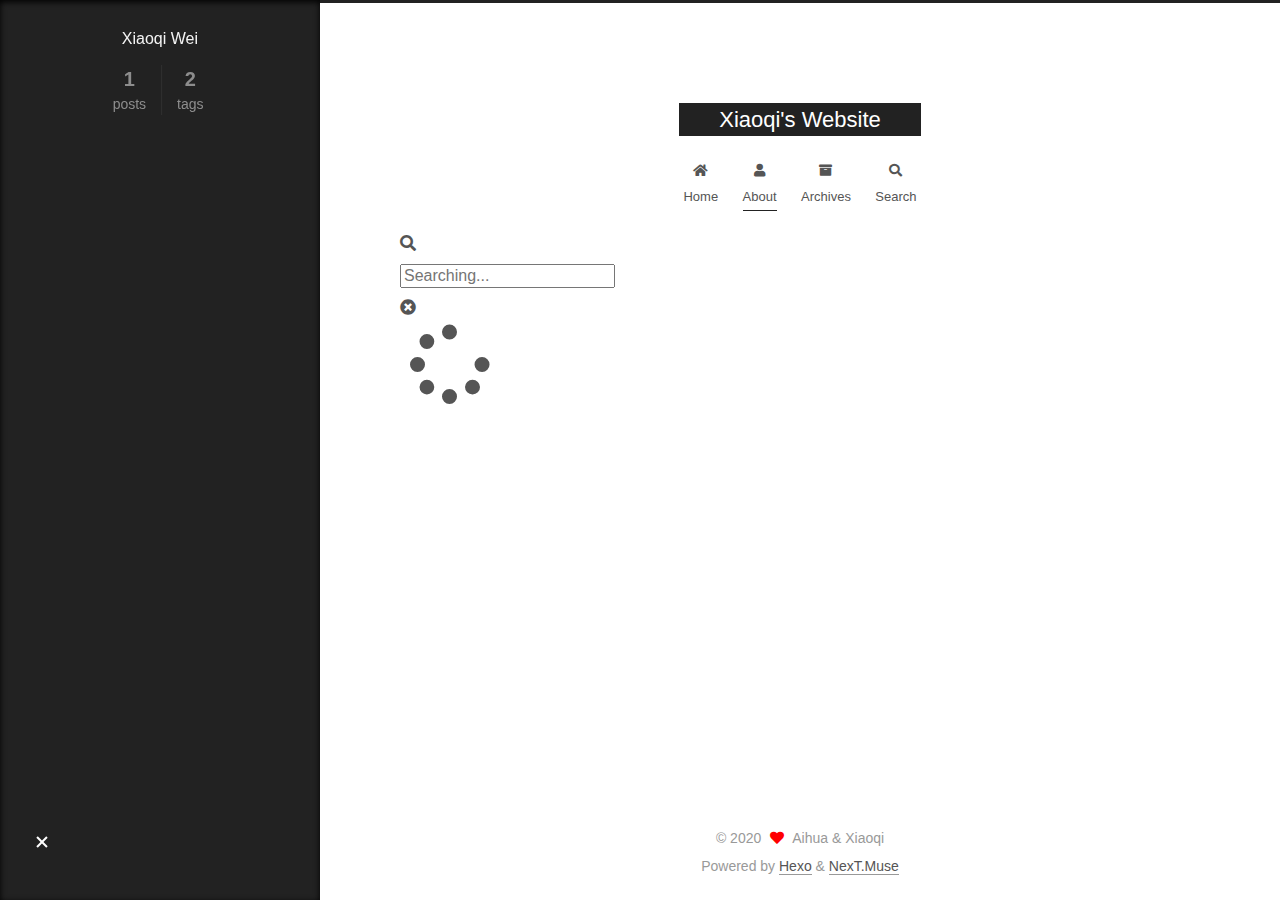
<file: about/index.html>
<!DOCTYPE html>
<html lang="en">
<head>
  <meta charset="UTF-8">
<meta name="viewport" content="width=device-width, initial-scale=1, maximum-scale=2">
<meta name="theme-color" content="#222">
<meta name="generator" content="Hexo 4.2.1">
  <link rel="apple-touch-icon" sizes="180x180" href="/images/apple-touch-icon-next.png">
  <link rel="icon" type="image/png" sizes="32x32" href="/images/favicon-32x32-next.png">
  <link rel="icon" type="image/png" sizes="16x16" href="/images/favicon-16x16-next.png">
  <link rel="mask-icon" href="/images/logo.svg" color="#222">

<link rel="stylesheet" href="/css/main.css">


<link rel="stylesheet" href="/lib/font-awesome/css/all.min.css">

<script id="hexo-configurations">
    var NexT = window.NexT || {};
    var CONFIG = {"hostname":"yoursite.com","root":"/","scheme":"Muse","version":"7.8.0","exturl":false,"sidebar":{"position":"left","display":"always","padding":18,"offset":12,"onmobile":false},"copycode":{"enable":false,"show_result":false,"style":null},"back2top":{"enable":true,"sidebar":false,"scrollpercent":false},"bookmark":{"enable":false,"color":"#222","save":"auto"},"fancybox":false,"mediumzoom":false,"lazyload":false,"pangu":false,"comments":{"style":"tabs","active":null,"storage":true,"lazyload":false,"nav":null},"algolia":{"hits":{"per_page":10},"labels":{"input_placeholder":"Search for Posts","hits_empty":"We didn't find any results for the search: ${query}","hits_stats":"${hits} results found in ${time} ms"}},"localsearch":{"enable":true,"trigger":"auto","top_n_per_article":1,"unescape":false,"preload":false},"motion":{"enable":true,"async":false,"transition":{"post_block":"fadeIn","post_header":"slideDownIn","post_body":"slideDownIn","coll_header":"slideLeftIn","sidebar":"slideUpIn"}},"path":"search.xml"};
  </script>

  <meta name="description" content="Welcome to my blog! I am currently a PhD student in Michigan State University. I got my bachelor&#39;s degree at Jilin University and master&#39;s degree at ETH Zurich.">
<meta property="og:type" content="website">
<meta property="og:title" content="Xiaoqi&#39;s Website">
<meta property="og:url" content="http://yoursite.com/about/index.html">
<meta property="og:site_name" content="Xiaoqi&#39;s Website">
<meta property="og:description" content="Welcome to my blog! I am currently a PhD student in Michigan State University. I got my bachelor&#39;s degree at Jilin University and master&#39;s degree at ETH Zurich.">
<meta property="og:locale" content="en_US">
<meta property="article:published_time" content="2020-06-11T01:16:20.000Z">
<meta property="article:modified_time" content="2020-06-12T13:35:09.973Z">
<meta property="article:author" content="Xiaoqi Wei">
<meta name="twitter:card" content="summary">

<link rel="canonical" href="http://yoursite.com/about/">


<script id="page-configurations">
  // https://hexo.io/docs/variables.html
  CONFIG.page = {
    sidebar: "",
    isHome : false,
    isPost : false,
    lang   : 'en'
  };
</script>

  <title> | Xiaoqi's Website
</title>
  






  <noscript>
  <style>
  .use-motion .brand,
  .use-motion .menu-item,
  .sidebar-inner,
  .use-motion .post-block,
  .use-motion .pagination,
  .use-motion .comments,
  .use-motion .post-header,
  .use-motion .post-body,
  .use-motion .collection-header { opacity: initial; }

  .use-motion .site-title,
  .use-motion .site-subtitle {
    opacity: initial;
    top: initial;
  }

  .use-motion .logo-line-before i { left: initial; }
  .use-motion .logo-line-after i { right: initial; }
  </style>
</noscript>

</head>

<body itemscope itemtype="http://schema.org/WebPage">
  <div class="container use-motion">
    <div class="headband"></div>

    <header class="header" itemscope itemtype="http://schema.org/WPHeader">
      <div class="header-inner"><div class="site-brand-container">
  <div class="site-nav-toggle">
    <div class="toggle" aria-label="Toggle navigation bar">
      <span class="toggle-line toggle-line-first"></span>
      <span class="toggle-line toggle-line-middle"></span>
      <span class="toggle-line toggle-line-last"></span>
    </div>
  </div>

  <div class="site-meta">

    <a href="/" class="brand" rel="start">
      <span class="logo-line-before"><i></i></span>
      <h1 class="site-title">Xiaoqi's Website</h1>
      <span class="logo-line-after"><i></i></span>
    </a>
  </div>

  <div class="site-nav-right">
    <div class="toggle popup-trigger">
        <i class="fa fa-search fa-fw fa-lg"></i>
    </div>
  </div>
</div>




<nav class="site-nav">
  <ul id="menu" class="main-menu menu">
        <li class="menu-item menu-item-home">

    <a href="/" rel="section"><i class="fa fa-home fa-fw"></i>Home</a>

  </li>
        <li class="menu-item menu-item-about">

    <a href="/about/" rel="section"><i class="fa fa-user fa-fw"></i>About</a>

  </li>
        <li class="menu-item menu-item-archives">

    <a href="/archives/" rel="section"><i class="fa fa-archive fa-fw"></i>Archives</a>

  </li>
      <li class="menu-item menu-item-search">
        <a role="button" class="popup-trigger"><i class="fa fa-search fa-fw"></i>Search
        </a>
      </li>
  </ul>
</nav>



  <div class="search-pop-overlay">
    <div class="popup search-popup">
        <div class="search-header">
  <span class="search-icon">
    <i class="fa fa-search"></i>
  </span>
  <div class="search-input-container">
    <input autocomplete="off" autocapitalize="off"
           placeholder="Searching..." spellcheck="false"
           type="search" class="search-input">
  </div>
  <span class="popup-btn-close">
    <i class="fa fa-times-circle"></i>
  </span>
</div>
<div id="search-result">
  <div id="no-result">
    <i class="fa fa-spinner fa-pulse fa-5x fa-fw"></i>
  </div>
</div>

    </div>
  </div>

</div>
    </header>

    
  <div class="back-to-top">
    <i class="fa fa-arrow-up"></i>
    <span>0%</span>
  </div>
  <div class="reading-progress-bar"></div>


    <main class="main">
      <div class="main-inner">
        <div class="content-wrap">
          
  
  

          <div class="content page posts-expand">
            

    
    
    
    <div class="post-block" lang="en">
      <header class="post-header">

<h1 class="post-title" itemprop="name headline">
</h1>

<div class="post-meta">
  

</div>

</header>

      
      
      
      <div class="post-body">
          <p>Welcome to my blog! I am currently a PhD student in Michigan State University. I got my bachelor's degree at Jilin University and master's degree at ETH Zurich.</p>

      </div>
      
      
      
    </div>
    

    
    
    


          </div>
          

<script>
  window.addEventListener('tabs:register', () => {
    let { activeClass } = CONFIG.comments;
    if (CONFIG.comments.storage) {
      activeClass = localStorage.getItem('comments_active') || activeClass;
    }
    if (activeClass) {
      let activeTab = document.querySelector(`a[href="#comment-${activeClass}"]`);
      if (activeTab) {
        activeTab.click();
      }
    }
  });
  if (CONFIG.comments.storage) {
    window.addEventListener('tabs:click', event => {
      if (!event.target.matches('.tabs-comment .tab-content .tab-pane')) return;
      let commentClass = event.target.classList[1];
      localStorage.setItem('comments_active', commentClass);
    });
  }
</script>

        </div>
          
  
  <div class="toggle sidebar-toggle">
    <span class="toggle-line toggle-line-first"></span>
    <span class="toggle-line toggle-line-middle"></span>
    <span class="toggle-line toggle-line-last"></span>
  </div>

  <aside class="sidebar">
    <div class="sidebar-inner">

      <ul class="sidebar-nav motion-element">
        <li class="sidebar-nav-toc">
          Table of Contents
        </li>
        <li class="sidebar-nav-overview">
          Overview
        </li>
      </ul>

      <!--noindex-->
      <div class="post-toc-wrap sidebar-panel">
      </div>
      <!--/noindex-->

      <div class="site-overview-wrap sidebar-panel">
        <div class="site-author motion-element" itemprop="author" itemscope itemtype="http://schema.org/Person">
  <p class="site-author-name" itemprop="name">Xiaoqi Wei</p>
  <div class="site-description" itemprop="description"></div>
</div>
<div class="site-state-wrap motion-element">
  <nav class="site-state">
      <div class="site-state-item site-state-posts">
          <a href="/archives/">
        
          <span class="site-state-item-count">1</span>
          <span class="site-state-item-name">posts</span>
        </a>
      </div>
      <div class="site-state-item site-state-tags">
        <span class="site-state-item-count">2</span>
        <span class="site-state-item-name">tags</span>
      </div>
  </nav>
</div>



      </div>

    </div>
  </aside>
  <div id="sidebar-dimmer"></div>


      </div>
    </main>

    <footer class="footer">
      <div class="footer-inner">
        

        

<div class="copyright">
  
  &copy; 
  <span itemprop="copyrightYear">2020</span>
  <span class="with-love">
    <i class="fa fa-heart"></i>
  </span>
  <span class="author" itemprop="copyrightHolder">Aihua & Xiaoqi</span>
</div>
  <div class="powered-by">Powered by <a href="https://hexo.io/" class="theme-link" rel="noopener" target="_blank">Hexo</a> & <a href="https://muse.theme-next.org/" class="theme-link" rel="noopener" target="_blank">NexT.Muse</a>
  </div>

        








      </div>
    </footer>
  </div>

  
  <script src="/lib/anime.min.js"></script>
  <script src="/lib/velocity/velocity.min.js"></script>
  <script src="/lib/velocity/velocity.ui.min.js"></script>

<script src="/js/utils.js"></script>

<script src="/js/motion.js"></script>


<script src="/js/schemes/muse.js"></script>


<script src="/js/next-boot.js"></script>




  




  
<script src="/js/local-search.js"></script>













  

  

  

</body>
</html>
</file>
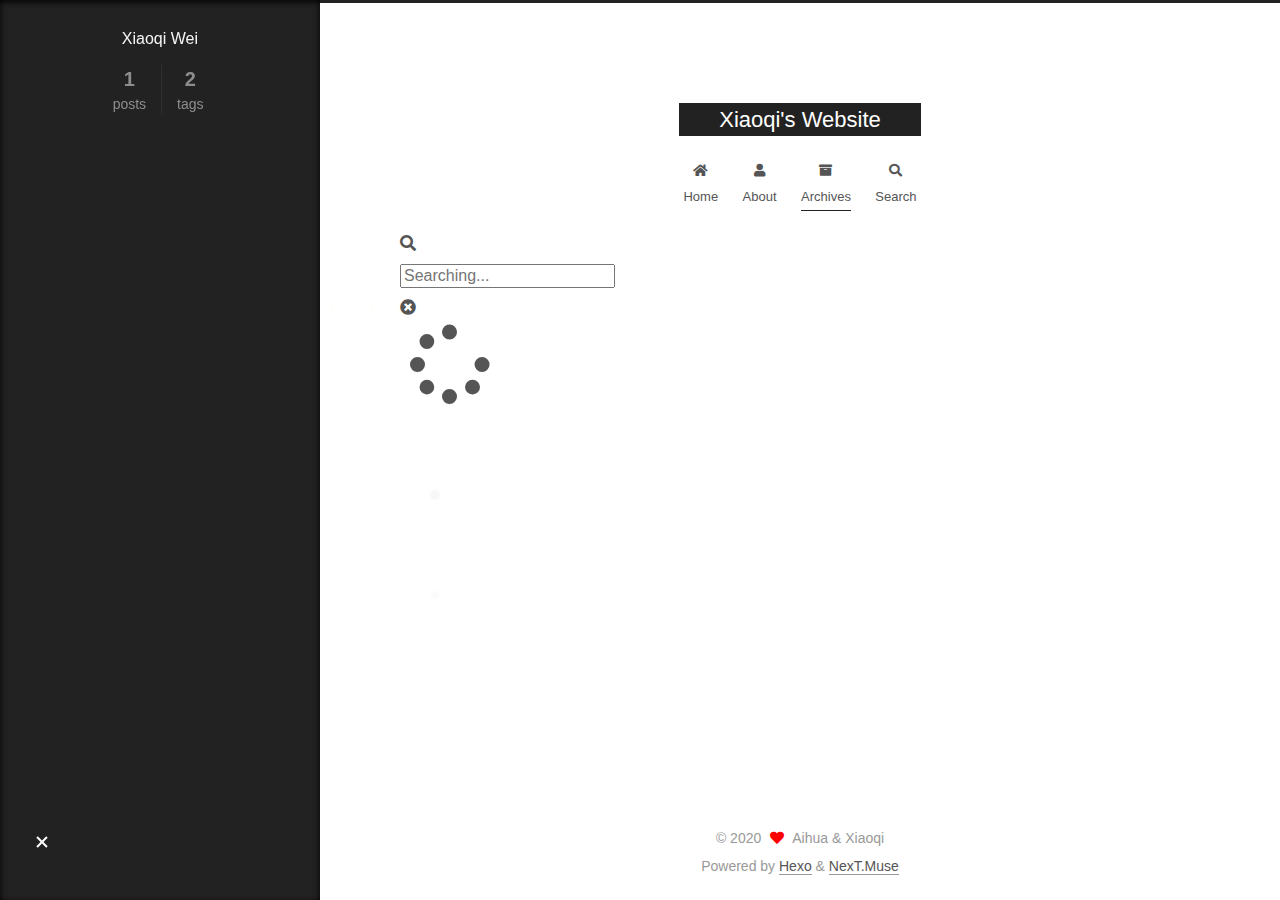
<file: archives/index.html>
<!DOCTYPE html>
<html lang="en">
<head>
  <meta charset="UTF-8">
<meta name="viewport" content="width=device-width, initial-scale=1, maximum-scale=2">
<meta name="theme-color" content="#222">
<meta name="generator" content="Hexo 4.2.1">
  <link rel="apple-touch-icon" sizes="180x180" href="/images/apple-touch-icon-next.png">
  <link rel="icon" type="image/png" sizes="32x32" href="/images/favicon-32x32-next.png">
  <link rel="icon" type="image/png" sizes="16x16" href="/images/favicon-16x16-next.png">
  <link rel="mask-icon" href="/images/logo.svg" color="#222">

<link rel="stylesheet" href="/css/main.css">


<link rel="stylesheet" href="/lib/font-awesome/css/all.min.css">

<script id="hexo-configurations">
    var NexT = window.NexT || {};
    var CONFIG = {"hostname":"yoursite.com","root":"/","scheme":"Muse","version":"7.8.0","exturl":false,"sidebar":{"position":"left","display":"always","padding":18,"offset":12,"onmobile":false},"copycode":{"enable":false,"show_result":false,"style":null},"back2top":{"enable":true,"sidebar":false,"scrollpercent":false},"bookmark":{"enable":false,"color":"#222","save":"auto"},"fancybox":false,"mediumzoom":false,"lazyload":false,"pangu":false,"comments":{"style":"tabs","active":null,"storage":true,"lazyload":false,"nav":null},"algolia":{"hits":{"per_page":10},"labels":{"input_placeholder":"Search for Posts","hits_empty":"We didn't find any results for the search: ${query}","hits_stats":"${hits} results found in ${time} ms"}},"localsearch":{"enable":true,"trigger":"auto","top_n_per_article":1,"unescape":false,"preload":false},"motion":{"enable":true,"async":false,"transition":{"post_block":"fadeIn","post_header":"slideDownIn","post_body":"slideDownIn","coll_header":"slideLeftIn","sidebar":"slideUpIn"}},"path":"search.xml"};
  </script>

  <meta property="og:type" content="website">
<meta property="og:title" content="Xiaoqi&#39;s Website">
<meta property="og:url" content="http://yoursite.com/archives/index.html">
<meta property="og:site_name" content="Xiaoqi&#39;s Website">
<meta property="og:locale" content="en_US">
<meta property="article:author" content="Xiaoqi Wei">
<meta name="twitter:card" content="summary">

<link rel="canonical" href="http://yoursite.com/archives/">


<script id="page-configurations">
  // https://hexo.io/docs/variables.html
  CONFIG.page = {
    sidebar: "",
    isHome : false,
    isPost : false,
    lang   : 'en'
  };
</script>

  <title>Archive | Xiaoqi's Website</title>
  






  <noscript>
  <style>
  .use-motion .brand,
  .use-motion .menu-item,
  .sidebar-inner,
  .use-motion .post-block,
  .use-motion .pagination,
  .use-motion .comments,
  .use-motion .post-header,
  .use-motion .post-body,
  .use-motion .collection-header { opacity: initial; }

  .use-motion .site-title,
  .use-motion .site-subtitle {
    opacity: initial;
    top: initial;
  }

  .use-motion .logo-line-before i { left: initial; }
  .use-motion .logo-line-after i { right: initial; }
  </style>
</noscript>

</head>

<body itemscope itemtype="http://schema.org/WebPage">
  <div class="container use-motion">
    <div class="headband"></div>

    <header class="header" itemscope itemtype="http://schema.org/WPHeader">
      <div class="header-inner"><div class="site-brand-container">
  <div class="site-nav-toggle">
    <div class="toggle" aria-label="Toggle navigation bar">
      <span class="toggle-line toggle-line-first"></span>
      <span class="toggle-line toggle-line-middle"></span>
      <span class="toggle-line toggle-line-last"></span>
    </div>
  </div>

  <div class="site-meta">

    <a href="/" class="brand" rel="start">
      <span class="logo-line-before"><i></i></span>
      <h1 class="site-title">Xiaoqi's Website</h1>
      <span class="logo-line-after"><i></i></span>
    </a>
  </div>

  <div class="site-nav-right">
    <div class="toggle popup-trigger">
        <i class="fa fa-search fa-fw fa-lg"></i>
    </div>
  </div>
</div>




<nav class="site-nav">
  <ul id="menu" class="main-menu menu">
        <li class="menu-item menu-item-home">

    <a href="/" rel="section"><i class="fa fa-home fa-fw"></i>Home</a>

  </li>
        <li class="menu-item menu-item-about">

    <a href="/about/" rel="section"><i class="fa fa-user fa-fw"></i>About</a>

  </li>
        <li class="menu-item menu-item-archives">

    <a href="/archives/" rel="section"><i class="fa fa-archive fa-fw"></i>Archives</a>

  </li>
      <li class="menu-item menu-item-search">
        <a role="button" class="popup-trigger"><i class="fa fa-search fa-fw"></i>Search
        </a>
      </li>
  </ul>
</nav>



  <div class="search-pop-overlay">
    <div class="popup search-popup">
        <div class="search-header">
  <span class="search-icon">
    <i class="fa fa-search"></i>
  </span>
  <div class="search-input-container">
    <input autocomplete="off" autocapitalize="off"
           placeholder="Searching..." spellcheck="false"
           type="search" class="search-input">
  </div>
  <span class="popup-btn-close">
    <i class="fa fa-times-circle"></i>
  </span>
</div>
<div id="search-result">
  <div id="no-result">
    <i class="fa fa-spinner fa-pulse fa-5x fa-fw"></i>
  </div>
</div>

    </div>
  </div>

</div>
    </header>

    
  <div class="back-to-top">
    <i class="fa fa-arrow-up"></i>
    <span>0%</span>
  </div>
  <div class="reading-progress-bar"></div>


    <main class="main">
      <div class="main-inner">
        <div class="content-wrap">
          

          <div class="content archive">
            

  
  
  
  <div class="post-block">
    <div class="posts-collapse">
      <div class="collection-title">
        <span class="collection-header">Um..! 1 post. Keep on posting.</span>
      </div>

      
    <div class="collection-year">
      <span class="collection-header">2020</span>
    </div>

  <article itemscope itemtype="http://schema.org/Article">
    <header class="post-header">

      <div class="post-meta">
        <time itemprop="dateCreated"
              datetime="2020-06-10T09:47:54-04:00"
              content="2020-06-10">
          06-10
        </time>
      </div>

      <div class="post-title">
          <a class="post-title-link" href="/2020/06/10/persistent_homology/" itemprop="url">
            <span itemprop="name">A Very Short Note on Persistent Homology</span>
          </a>
      </div>

    </header>
  </article>


    </div>
  </div>
  
  
  

  



          </div>
          

<script>
  window.addEventListener('tabs:register', () => {
    let { activeClass } = CONFIG.comments;
    if (CONFIG.comments.storage) {
      activeClass = localStorage.getItem('comments_active') || activeClass;
    }
    if (activeClass) {
      let activeTab = document.querySelector(`a[href="#comment-${activeClass}"]`);
      if (activeTab) {
        activeTab.click();
      }
    }
  });
  if (CONFIG.comments.storage) {
    window.addEventListener('tabs:click', event => {
      if (!event.target.matches('.tabs-comment .tab-content .tab-pane')) return;
      let commentClass = event.target.classList[1];
      localStorage.setItem('comments_active', commentClass);
    });
  }
</script>

        </div>
          
  
  <div class="toggle sidebar-toggle">
    <span class="toggle-line toggle-line-first"></span>
    <span class="toggle-line toggle-line-middle"></span>
    <span class="toggle-line toggle-line-last"></span>
  </div>

  <aside class="sidebar">
    <div class="sidebar-inner">

      <ul class="sidebar-nav motion-element">
        <li class="sidebar-nav-toc">
          Table of Contents
        </li>
        <li class="sidebar-nav-overview">
          Overview
        </li>
      </ul>

      <!--noindex-->
      <div class="post-toc-wrap sidebar-panel">
      </div>
      <!--/noindex-->

      <div class="site-overview-wrap sidebar-panel">
        <div class="site-author motion-element" itemprop="author" itemscope itemtype="http://schema.org/Person">
  <p class="site-author-name" itemprop="name">Xiaoqi Wei</p>
  <div class="site-description" itemprop="description"></div>
</div>
<div class="site-state-wrap motion-element">
  <nav class="site-state">
      <div class="site-state-item site-state-posts">
          <a href="/archives/">
        
          <span class="site-state-item-count">1</span>
          <span class="site-state-item-name">posts</span>
        </a>
      </div>
      <div class="site-state-item site-state-tags">
        <span class="site-state-item-count">2</span>
        <span class="site-state-item-name">tags</span>
      </div>
  </nav>
</div>



      </div>

    </div>
  </aside>
  <div id="sidebar-dimmer"></div>


      </div>
    </main>

    <footer class="footer">
      <div class="footer-inner">
        

        

<div class="copyright">
  
  &copy; 
  <span itemprop="copyrightYear">2020</span>
  <span class="with-love">
    <i class="fa fa-heart"></i>
  </span>
  <span class="author" itemprop="copyrightHolder">Aihua & Xiaoqi</span>
</div>
  <div class="powered-by">Powered by <a href="https://hexo.io/" class="theme-link" rel="noopener" target="_blank">Hexo</a> & <a href="https://muse.theme-next.org/" class="theme-link" rel="noopener" target="_blank">NexT.Muse</a>
  </div>

        








      </div>
    </footer>
  </div>

  
  <script src="/lib/anime.min.js"></script>
  <script src="/lib/velocity/velocity.min.js"></script>
  <script src="/lib/velocity/velocity.ui.min.js"></script>

<script src="/js/utils.js"></script>

<script src="/js/motion.js"></script>


<script src="/js/schemes/muse.js"></script>


<script src="/js/next-boot.js"></script>




  




  
<script src="/js/local-search.js"></script>













  

  

  

</body>
</html>
</file>
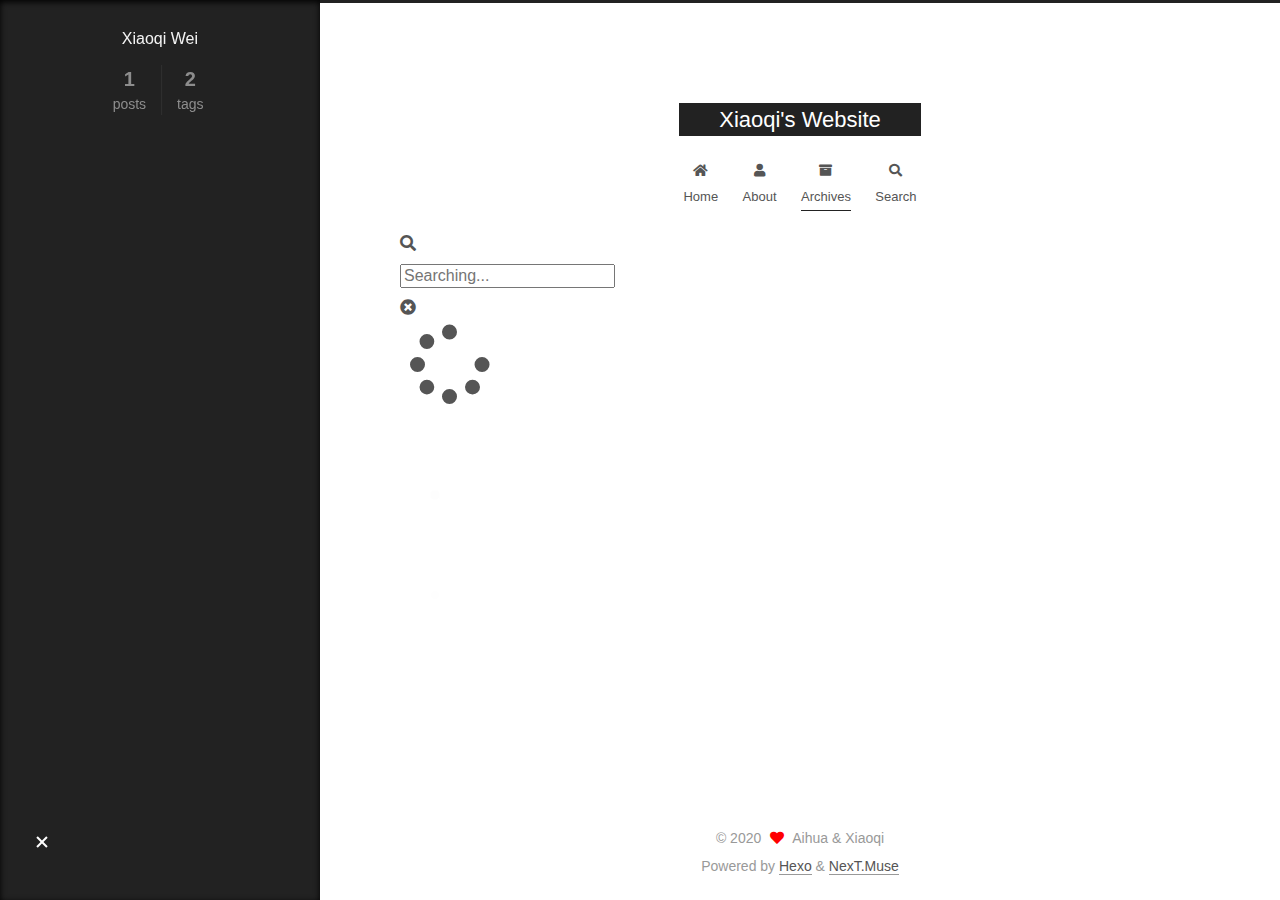
<file: archives/2020/index.html>
<!DOCTYPE html>
<html lang="en">
<head>
  <meta charset="UTF-8">
<meta name="viewport" content="width=device-width, initial-scale=1, maximum-scale=2">
<meta name="theme-color" content="#222">
<meta name="generator" content="Hexo 4.2.1">
  <link rel="apple-touch-icon" sizes="180x180" href="/images/apple-touch-icon-next.png">
  <link rel="icon" type="image/png" sizes="32x32" href="/images/favicon-32x32-next.png">
  <link rel="icon" type="image/png" sizes="16x16" href="/images/favicon-16x16-next.png">
  <link rel="mask-icon" href="/images/logo.svg" color="#222">

<link rel="stylesheet" href="/css/main.css">


<link rel="stylesheet" href="/lib/font-awesome/css/all.min.css">

<script id="hexo-configurations">
    var NexT = window.NexT || {};
    var CONFIG = {"hostname":"yoursite.com","root":"/","scheme":"Muse","version":"7.8.0","exturl":false,"sidebar":{"position":"left","display":"always","padding":18,"offset":12,"onmobile":false},"copycode":{"enable":false,"show_result":false,"style":null},"back2top":{"enable":true,"sidebar":false,"scrollpercent":false},"bookmark":{"enable":false,"color":"#222","save":"auto"},"fancybox":false,"mediumzoom":false,"lazyload":false,"pangu":false,"comments":{"style":"tabs","active":null,"storage":true,"lazyload":false,"nav":null},"algolia":{"hits":{"per_page":10},"labels":{"input_placeholder":"Search for Posts","hits_empty":"We didn't find any results for the search: ${query}","hits_stats":"${hits} results found in ${time} ms"}},"localsearch":{"enable":true,"trigger":"auto","top_n_per_article":1,"unescape":false,"preload":false},"motion":{"enable":true,"async":false,"transition":{"post_block":"fadeIn","post_header":"slideDownIn","post_body":"slideDownIn","coll_header":"slideLeftIn","sidebar":"slideUpIn"}},"path":"search.xml"};
  </script>

  <meta property="og:type" content="website">
<meta property="og:title" content="Xiaoqi&#39;s Website">
<meta property="og:url" content="http://yoursite.com/archives/2020/index.html">
<meta property="og:site_name" content="Xiaoqi&#39;s Website">
<meta property="og:locale" content="en_US">
<meta property="article:author" content="Xiaoqi Wei">
<meta name="twitter:card" content="summary">

<link rel="canonical" href="http://yoursite.com/archives/2020/">


<script id="page-configurations">
  // https://hexo.io/docs/variables.html
  CONFIG.page = {
    sidebar: "",
    isHome : false,
    isPost : false,
    lang   : 'en'
  };
</script>

  <title>Archive | Xiaoqi's Website</title>
  






  <noscript>
  <style>
  .use-motion .brand,
  .use-motion .menu-item,
  .sidebar-inner,
  .use-motion .post-block,
  .use-motion .pagination,
  .use-motion .comments,
  .use-motion .post-header,
  .use-motion .post-body,
  .use-motion .collection-header { opacity: initial; }

  .use-motion .site-title,
  .use-motion .site-subtitle {
    opacity: initial;
    top: initial;
  }

  .use-motion .logo-line-before i { left: initial; }
  .use-motion .logo-line-after i { right: initial; }
  </style>
</noscript>

</head>

<body itemscope itemtype="http://schema.org/WebPage">
  <div class="container use-motion">
    <div class="headband"></div>

    <header class="header" itemscope itemtype="http://schema.org/WPHeader">
      <div class="header-inner"><div class="site-brand-container">
  <div class="site-nav-toggle">
    <div class="toggle" aria-label="Toggle navigation bar">
      <span class="toggle-line toggle-line-first"></span>
      <span class="toggle-line toggle-line-middle"></span>
      <span class="toggle-line toggle-line-last"></span>
    </div>
  </div>

  <div class="site-meta">

    <a href="/" class="brand" rel="start">
      <span class="logo-line-before"><i></i></span>
      <h1 class="site-title">Xiaoqi's Website</h1>
      <span class="logo-line-after"><i></i></span>
    </a>
  </div>

  <div class="site-nav-right">
    <div class="toggle popup-trigger">
        <i class="fa fa-search fa-fw fa-lg"></i>
    </div>
  </div>
</div>




<nav class="site-nav">
  <ul id="menu" class="main-menu menu">
        <li class="menu-item menu-item-home">

    <a href="/" rel="section"><i class="fa fa-home fa-fw"></i>Home</a>

  </li>
        <li class="menu-item menu-item-about">

    <a href="/about/" rel="section"><i class="fa fa-user fa-fw"></i>About</a>

  </li>
        <li class="menu-item menu-item-archives">

    <a href="/archives/" rel="section"><i class="fa fa-archive fa-fw"></i>Archives</a>

  </li>
      <li class="menu-item menu-item-search">
        <a role="button" class="popup-trigger"><i class="fa fa-search fa-fw"></i>Search
        </a>
      </li>
  </ul>
</nav>



  <div class="search-pop-overlay">
    <div class="popup search-popup">
        <div class="search-header">
  <span class="search-icon">
    <i class="fa fa-search"></i>
  </span>
  <div class="search-input-container">
    <input autocomplete="off" autocapitalize="off"
           placeholder="Searching..." spellcheck="false"
           type="search" class="search-input">
  </div>
  <span class="popup-btn-close">
    <i class="fa fa-times-circle"></i>
  </span>
</div>
<div id="search-result">
  <div id="no-result">
    <i class="fa fa-spinner fa-pulse fa-5x fa-fw"></i>
  </div>
</div>

    </div>
  </div>

</div>
    </header>

    
  <div class="back-to-top">
    <i class="fa fa-arrow-up"></i>
    <span>0%</span>
  </div>
  <div class="reading-progress-bar"></div>


    <main class="main">
      <div class="main-inner">
        <div class="content-wrap">
          

          <div class="content archive">
            

  
  
  
  <div class="post-block">
    <div class="posts-collapse">
      <div class="collection-title">
        <span class="collection-header">Um..! 1 post. Keep on posting.</span>
      </div>

      
    <div class="collection-year">
      <span class="collection-header">2020</span>
    </div>

  <article itemscope itemtype="http://schema.org/Article">
    <header class="post-header">

      <div class="post-meta">
        <time itemprop="dateCreated"
              datetime="2020-06-10T09:47:54-04:00"
              content="2020-06-10">
          06-10
        </time>
      </div>

      <div class="post-title">
          <a class="post-title-link" href="/2020/06/10/persistent_homology/" itemprop="url">
            <span itemprop="name">A Very Short Note on Persistent Homology</span>
          </a>
      </div>

    </header>
  </article>


    </div>
  </div>
  
  
  

  



          </div>
          

<script>
  window.addEventListener('tabs:register', () => {
    let { activeClass } = CONFIG.comments;
    if (CONFIG.comments.storage) {
      activeClass = localStorage.getItem('comments_active') || activeClass;
    }
    if (activeClass) {
      let activeTab = document.querySelector(`a[href="#comment-${activeClass}"]`);
      if (activeTab) {
        activeTab.click();
      }
    }
  });
  if (CONFIG.comments.storage) {
    window.addEventListener('tabs:click', event => {
      if (!event.target.matches('.tabs-comment .tab-content .tab-pane')) return;
      let commentClass = event.target.classList[1];
      localStorage.setItem('comments_active', commentClass);
    });
  }
</script>

        </div>
          
  
  <div class="toggle sidebar-toggle">
    <span class="toggle-line toggle-line-first"></span>
    <span class="toggle-line toggle-line-middle"></span>
    <span class="toggle-line toggle-line-last"></span>
  </div>

  <aside class="sidebar">
    <div class="sidebar-inner">

      <ul class="sidebar-nav motion-element">
        <li class="sidebar-nav-toc">
          Table of Contents
        </li>
        <li class="sidebar-nav-overview">
          Overview
        </li>
      </ul>

      <!--noindex-->
      <div class="post-toc-wrap sidebar-panel">
      </div>
      <!--/noindex-->

      <div class="site-overview-wrap sidebar-panel">
        <div class="site-author motion-element" itemprop="author" itemscope itemtype="http://schema.org/Person">
  <p class="site-author-name" itemprop="name">Xiaoqi Wei</p>
  <div class="site-description" itemprop="description"></div>
</div>
<div class="site-state-wrap motion-element">
  <nav class="site-state">
      <div class="site-state-item site-state-posts">
          <a href="/archives/">
        
          <span class="site-state-item-count">1</span>
          <span class="site-state-item-name">posts</span>
        </a>
      </div>
      <div class="site-state-item site-state-tags">
        <span class="site-state-item-count">2</span>
        <span class="site-state-item-name">tags</span>
      </div>
  </nav>
</div>



      </div>

    </div>
  </aside>
  <div id="sidebar-dimmer"></div>


      </div>
    </main>

    <footer class="footer">
      <div class="footer-inner">
        

        

<div class="copyright">
  
  &copy; 
  <span itemprop="copyrightYear">2020</span>
  <span class="with-love">
    <i class="fa fa-heart"></i>
  </span>
  <span class="author" itemprop="copyrightHolder">Aihua & Xiaoqi</span>
</div>
  <div class="powered-by">Powered by <a href="https://hexo.io/" class="theme-link" rel="noopener" target="_blank">Hexo</a> & <a href="https://muse.theme-next.org/" class="theme-link" rel="noopener" target="_blank">NexT.Muse</a>
  </div>

        








      </div>
    </footer>
  </div>

  
  <script src="/lib/anime.min.js"></script>
  <script src="/lib/velocity/velocity.min.js"></script>
  <script src="/lib/velocity/velocity.ui.min.js"></script>

<script src="/js/utils.js"></script>

<script src="/js/motion.js"></script>


<script src="/js/schemes/muse.js"></script>


<script src="/js/next-boot.js"></script>




  




  
<script src="/js/local-search.js"></script>













  

  

  

</body>
</html>
</file>
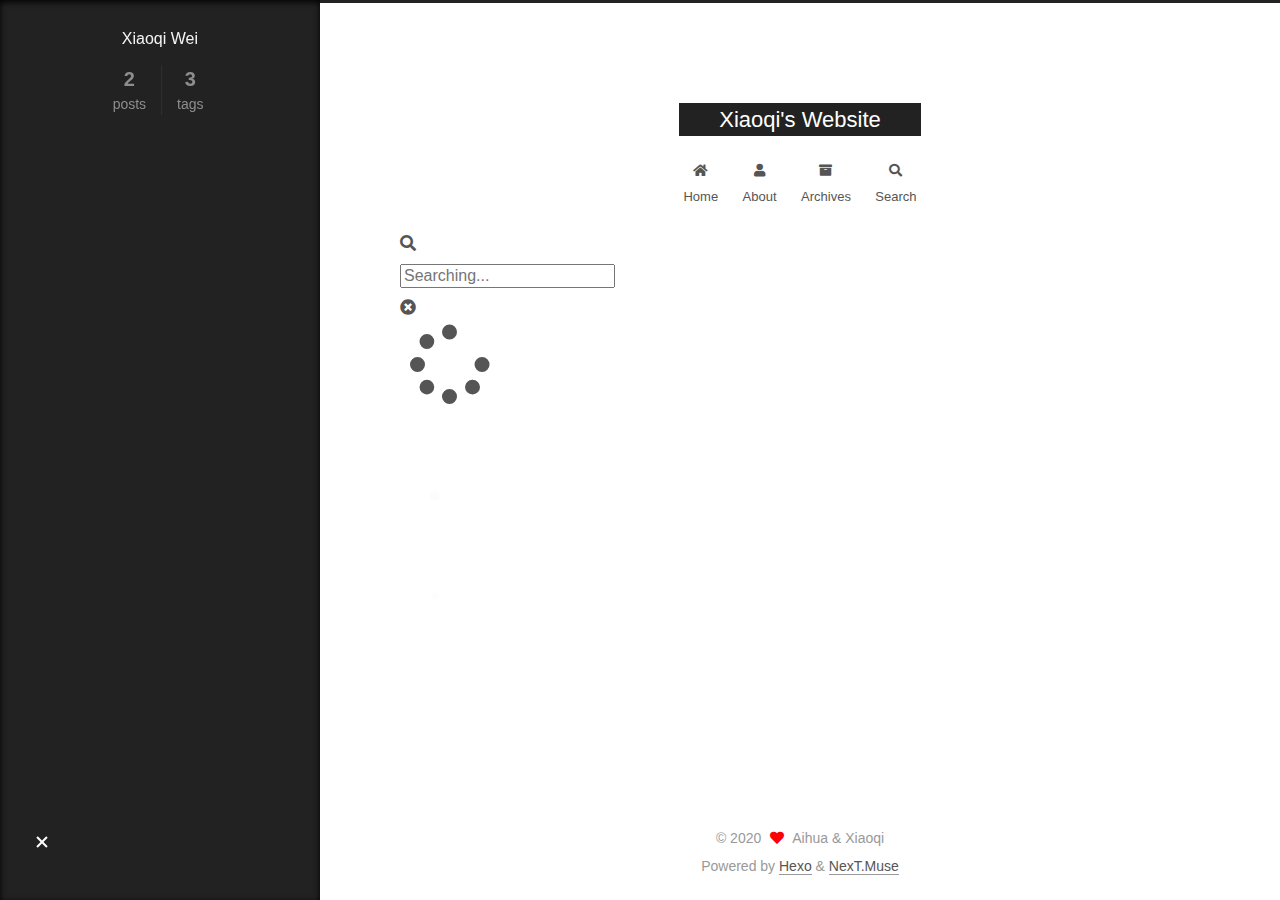
<file: tags/history/index.html>
<!DOCTYPE html>
<html lang="en">
<head>
  <meta charset="UTF-8">
<meta name="viewport" content="width=device-width, initial-scale=1, maximum-scale=2">
<meta name="theme-color" content="#222">
<meta name="generator" content="Hexo 4.2.1">
  <link rel="apple-touch-icon" sizes="180x180" href="/images/apple-touch-icon.png">
  <link rel="icon" type="image/png" sizes="32x32" href="/images/favicon-32x32.png">
  <link rel="icon" type="image/png" sizes="16x16" href="/images/favicon-16x16.png">
  <link rel="mask-icon" href="/images/logo.svg" color="#222">

<link rel="stylesheet" href="/css/main.css">


<link rel="stylesheet" href="/lib/font-awesome/css/all.min.css">

<script id="hexo-configurations">
    var NexT = window.NexT || {};
    var CONFIG = {"hostname":"yoursite.com","root":"/","scheme":"Muse","version":"7.8.0","exturl":false,"sidebar":{"position":"left","display":"always","padding":18,"offset":12,"onmobile":false},"copycode":{"enable":false,"show_result":false,"style":null},"back2top":{"enable":true,"sidebar":false,"scrollpercent":false},"bookmark":{"enable":false,"color":"#222","save":"auto"},"fancybox":false,"mediumzoom":false,"lazyload":false,"pangu":false,"comments":{"style":"tabs","active":null,"storage":true,"lazyload":false,"nav":null},"algolia":{"hits":{"per_page":10},"labels":{"input_placeholder":"Search for Posts","hits_empty":"We didn't find any results for the search: ${query}","hits_stats":"${hits} results found in ${time} ms"}},"localsearch":{"enable":true,"trigger":"auto","top_n_per_article":1,"unescape":false,"preload":false},"motion":{"enable":true,"async":false,"transition":{"post_block":"fadeIn","post_header":"slideDownIn","post_body":"slideDownIn","coll_header":"slideLeftIn","sidebar":"slideUpIn"}},"path":"search.xml"};
  </script>

  <meta property="og:type" content="website">
<meta property="og:title" content="Xiaoqi&#39;s Website">
<meta property="og:url" content="http://yoursite.com/tags/history/index.html">
<meta property="og:site_name" content="Xiaoqi&#39;s Website">
<meta property="og:locale" content="en_US">
<meta property="article:author" content="Xiaoqi Wei">
<meta name="twitter:card" content="summary">

<link rel="canonical" href="http://yoursite.com/tags/history/">


<script id="page-configurations">
  // https://hexo.io/docs/variables.html
  CONFIG.page = {
    sidebar: "",
    isHome : false,
    isPost : false,
    lang   : 'en'
  };
</script>

  <title>Tag: history | Xiaoqi's Website</title>
  






  <noscript>
  <style>
  .use-motion .brand,
  .use-motion .menu-item,
  .sidebar-inner,
  .use-motion .post-block,
  .use-motion .pagination,
  .use-motion .comments,
  .use-motion .post-header,
  .use-motion .post-body,
  .use-motion .collection-header { opacity: initial; }

  .use-motion .site-title,
  .use-motion .site-subtitle {
    opacity: initial;
    top: initial;
  }

  .use-motion .logo-line-before i { left: initial; }
  .use-motion .logo-line-after i { right: initial; }
  </style>
</noscript>

</head>

<body itemscope itemtype="http://schema.org/WebPage">
  <div class="container use-motion">
    <div class="headband"></div>

    <header class="header" itemscope itemtype="http://schema.org/WPHeader">
      <div class="header-inner"><div class="site-brand-container">
  <div class="site-nav-toggle">
    <div class="toggle" aria-label="Toggle navigation bar">
      <span class="toggle-line toggle-line-first"></span>
      <span class="toggle-line toggle-line-middle"></span>
      <span class="toggle-line toggle-line-last"></span>
    </div>
  </div>

  <div class="site-meta">

    <a href="/" class="brand" rel="start">
      <span class="logo-line-before"><i></i></span>
      <h1 class="site-title">Xiaoqi's Website</h1>
      <span class="logo-line-after"><i></i></span>
    </a>
  </div>

  <div class="site-nav-right">
    <div class="toggle popup-trigger">
        <i class="fa fa-search fa-fw fa-lg"></i>
    </div>
  </div>
</div>




<nav class="site-nav">
  <ul id="menu" class="main-menu menu">
        <li class="menu-item menu-item-home">

    <a href="/" rel="section"><i class="fa fa-home fa-fw"></i>Home</a>

  </li>
        <li class="menu-item menu-item-about">

    <a href="/about/" rel="section"><i class="fa fa-user fa-fw"></i>About</a>

  </li>
        <li class="menu-item menu-item-archives">

    <a href="/archives/" rel="section"><i class="fa fa-archive fa-fw"></i>Archives</a>

  </li>
      <li class="menu-item menu-item-search">
        <a role="button" class="popup-trigger"><i class="fa fa-search fa-fw"></i>Search
        </a>
      </li>
  </ul>
</nav>



  <div class="search-pop-overlay">
    <div class="popup search-popup">
        <div class="search-header">
  <span class="search-icon">
    <i class="fa fa-search"></i>
  </span>
  <div class="search-input-container">
    <input autocomplete="off" autocapitalize="off"
           placeholder="Searching..." spellcheck="false"
           type="search" class="search-input">
  </div>
  <span class="popup-btn-close">
    <i class="fa fa-times-circle"></i>
  </span>
</div>
<div id="search-result">
  <div id="no-result">
    <i class="fa fa-spinner fa-pulse fa-5x fa-fw"></i>
  </div>
</div>

    </div>
  </div>

</div>
    </header>

    
  <div class="back-to-top">
    <i class="fa fa-arrow-up"></i>
    <span>0%</span>
  </div>
  <div class="reading-progress-bar"></div>


    <main class="main">
      <div class="main-inner">
        <div class="content-wrap">
          

          <div class="content tag">
            

  
  
  
  <div class="post-block">
    <div class="posts-collapse">
      <div class="collection-title">
        <h2 class="collection-header">history
          <small>Tag</small>
        </h2>
      </div>

      
    <div class="collection-year">
      <span class="collection-header">2020</span>
    </div>

  <article itemscope itemtype="http://schema.org/Article">
    <header class="post-header">

      <div class="post-meta">
        <time itemprop="dateCreated"
              datetime="2020-08-03T10:41:11-04:00"
              content="2020-08-03">
          08-03
        </time>
      </div>

      <div class="post-title">
          <a class="post-title-link" href="/2020/08/03/%E3%80%8A%E4%BC%A6%E6%95%A6%E4%B8%8E%E5%B7%B4%E9%BB%8E%E6%97%A5%E8%AE%B0%E3%80%8B%E7%AC%94%E8%AE%B0/" itemprop="url">
            <span itemprop="name">《伦敦与巴黎日记》笔记</span>
          </a>
      </div>

    </header>
  </article>

    </div>
  </div>
  
  
  

  



          </div>
          

<script>
  window.addEventListener('tabs:register', () => {
    let { activeClass } = CONFIG.comments;
    if (CONFIG.comments.storage) {
      activeClass = localStorage.getItem('comments_active') || activeClass;
    }
    if (activeClass) {
      let activeTab = document.querySelector(`a[href="#comment-${activeClass}"]`);
      if (activeTab) {
        activeTab.click();
      }
    }
  });
  if (CONFIG.comments.storage) {
    window.addEventListener('tabs:click', event => {
      if (!event.target.matches('.tabs-comment .tab-content .tab-pane')) return;
      let commentClass = event.target.classList[1];
      localStorage.setItem('comments_active', commentClass);
    });
  }
</script>

        </div>
          
  
  <div class="toggle sidebar-toggle">
    <span class="toggle-line toggle-line-first"></span>
    <span class="toggle-line toggle-line-middle"></span>
    <span class="toggle-line toggle-line-last"></span>
  </div>

  <aside class="sidebar">
    <div class="sidebar-inner">

      <ul class="sidebar-nav motion-element">
        <li class="sidebar-nav-toc">
          Table of Contents
        </li>
        <li class="sidebar-nav-overview">
          Overview
        </li>
      </ul>

      <!--noindex-->
      <div class="post-toc-wrap sidebar-panel">
      </div>
      <!--/noindex-->

      <div class="site-overview-wrap sidebar-panel">
        <div class="site-author motion-element" itemprop="author" itemscope itemtype="http://schema.org/Person">
  <p class="site-author-name" itemprop="name">Xiaoqi Wei</p>
  <div class="site-description" itemprop="description"></div>
</div>
<div class="site-state-wrap motion-element">
  <nav class="site-state">
      <div class="site-state-item site-state-posts">
          <a href="/archives/">
        
          <span class="site-state-item-count">2</span>
          <span class="site-state-item-name">posts</span>
        </a>
      </div>
      <div class="site-state-item site-state-tags">
        <span class="site-state-item-count">3</span>
        <span class="site-state-item-name">tags</span>
      </div>
  </nav>
</div>



      </div>

    </div>
  </aside>
  <div id="sidebar-dimmer"></div>


      </div>
    </main>

    <footer class="footer">
      <div class="footer-inner">
        

        

<div class="copyright">
  
  &copy; 
  <span itemprop="copyrightYear">2020</span>
  <span class="with-love">
    <i class="fa fa-heart"></i>
  </span>
  <span class="author" itemprop="copyrightHolder">Aihua & Xiaoqi</span>
</div>
  <div class="powered-by">Powered by <a href="https://hexo.io/" class="theme-link" rel="noopener" target="_blank">Hexo</a> & <a href="https://muse.theme-next.org/" class="theme-link" rel="noopener" target="_blank">NexT.Muse</a>
  </div>

        








      </div>
    </footer>
  </div>

  
  <script src="/lib/anime.min.js"></script>
  <script src="/lib/velocity/velocity.min.js"></script>
  <script src="/lib/velocity/velocity.ui.min.js"></script>

<script src="/js/utils.js"></script>

<script src="/js/motion.js"></script>


<script src="/js/schemes/muse.js"></script>


<script src="/js/next-boot.js"></script>




  




  
<script src="/js/local-search.js"></script>













  

  

  

</body>
</html>
</file>
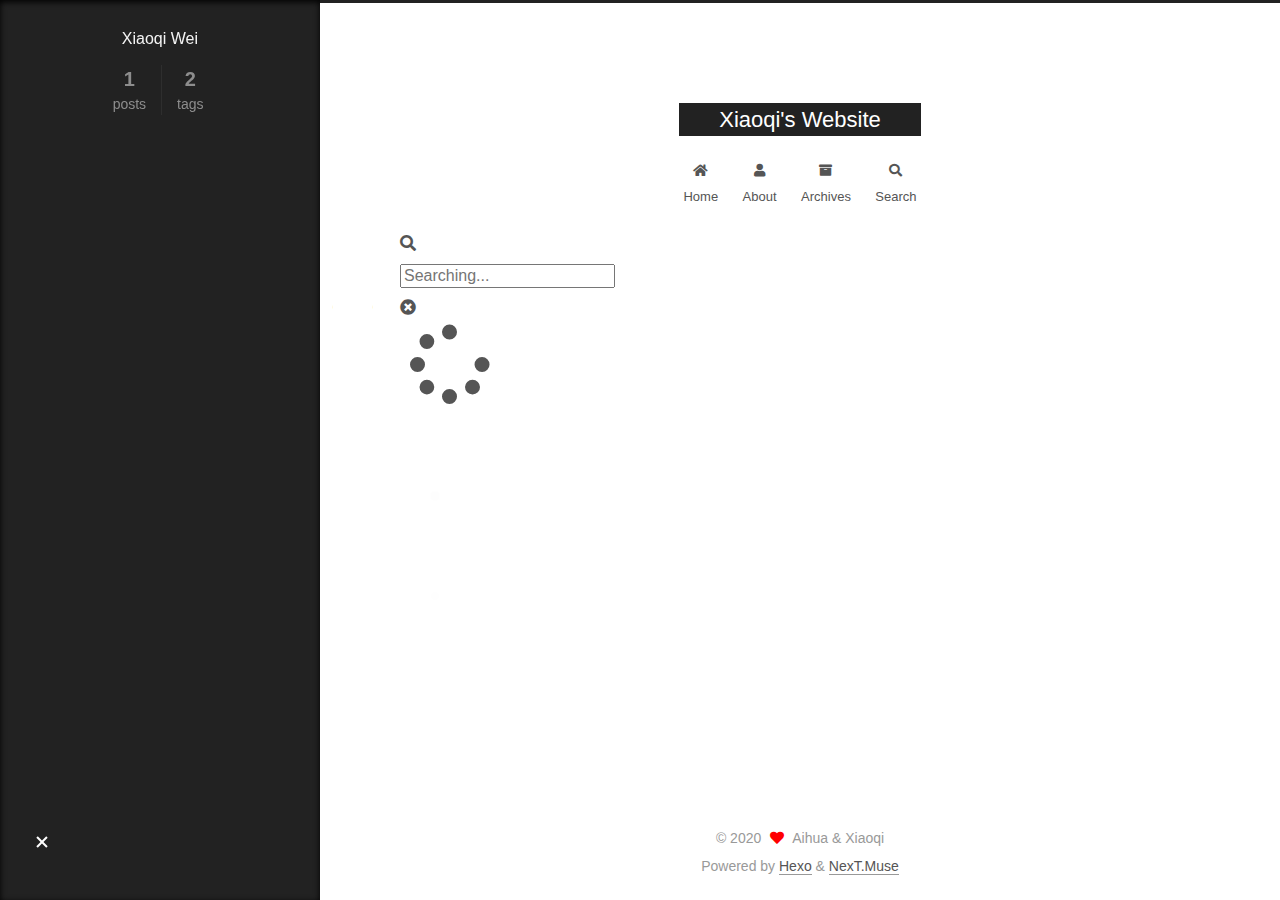
<file: tags/math/index.html>
<!DOCTYPE html>
<html lang="en">
<head>
  <meta charset="UTF-8">
<meta name="viewport" content="width=device-width, initial-scale=1, maximum-scale=2">
<meta name="theme-color" content="#222">
<meta name="generator" content="Hexo 4.2.1">
  <link rel="apple-touch-icon" sizes="180x180" href="/images/apple-touch-icon-next.png">
  <link rel="icon" type="image/png" sizes="32x32" href="/images/favicon-32x32-next.png">
  <link rel="icon" type="image/png" sizes="16x16" href="/images/favicon-16x16-next.png">
  <link rel="mask-icon" href="/images/logo.svg" color="#222">

<link rel="stylesheet" href="/css/main.css">


<link rel="stylesheet" href="/lib/font-awesome/css/all.min.css">

<script id="hexo-configurations">
    var NexT = window.NexT || {};
    var CONFIG = {"hostname":"yoursite.com","root":"/","scheme":"Muse","version":"7.8.0","exturl":false,"sidebar":{"position":"left","display":"always","padding":18,"offset":12,"onmobile":false},"copycode":{"enable":false,"show_result":false,"style":null},"back2top":{"enable":true,"sidebar":false,"scrollpercent":false},"bookmark":{"enable":false,"color":"#222","save":"auto"},"fancybox":false,"mediumzoom":false,"lazyload":false,"pangu":false,"comments":{"style":"tabs","active":null,"storage":true,"lazyload":false,"nav":null},"algolia":{"hits":{"per_page":10},"labels":{"input_placeholder":"Search for Posts","hits_empty":"We didn't find any results for the search: ${query}","hits_stats":"${hits} results found in ${time} ms"}},"localsearch":{"enable":true,"trigger":"auto","top_n_per_article":1,"unescape":false,"preload":false},"motion":{"enable":true,"async":false,"transition":{"post_block":"fadeIn","post_header":"slideDownIn","post_body":"slideDownIn","coll_header":"slideLeftIn","sidebar":"slideUpIn"}},"path":"search.xml"};
  </script>

  <meta property="og:type" content="website">
<meta property="og:title" content="Xiaoqi&#39;s Website">
<meta property="og:url" content="http://yoursite.com/tags/math/index.html">
<meta property="og:site_name" content="Xiaoqi&#39;s Website">
<meta property="og:locale" content="en_US">
<meta property="article:author" content="Xiaoqi Wei">
<meta name="twitter:card" content="summary">

<link rel="canonical" href="http://yoursite.com/tags/math/">


<script id="page-configurations">
  // https://hexo.io/docs/variables.html
  CONFIG.page = {
    sidebar: "",
    isHome : false,
    isPost : false,
    lang   : 'en'
  };
</script>

  <title>Tag: math | Xiaoqi's Website</title>
  






  <noscript>
  <style>
  .use-motion .brand,
  .use-motion .menu-item,
  .sidebar-inner,
  .use-motion .post-block,
  .use-motion .pagination,
  .use-motion .comments,
  .use-motion .post-header,
  .use-motion .post-body,
  .use-motion .collection-header { opacity: initial; }

  .use-motion .site-title,
  .use-motion .site-subtitle {
    opacity: initial;
    top: initial;
  }

  .use-motion .logo-line-before i { left: initial; }
  .use-motion .logo-line-after i { right: initial; }
  </style>
</noscript>

</head>

<body itemscope itemtype="http://schema.org/WebPage">
  <div class="container use-motion">
    <div class="headband"></div>

    <header class="header" itemscope itemtype="http://schema.org/WPHeader">
      <div class="header-inner"><div class="site-brand-container">
  <div class="site-nav-toggle">
    <div class="toggle" aria-label="Toggle navigation bar">
      <span class="toggle-line toggle-line-first"></span>
      <span class="toggle-line toggle-line-middle"></span>
      <span class="toggle-line toggle-line-last"></span>
    </div>
  </div>

  <div class="site-meta">

    <a href="/" class="brand" rel="start">
      <span class="logo-line-before"><i></i></span>
      <h1 class="site-title">Xiaoqi's Website</h1>
      <span class="logo-line-after"><i></i></span>
    </a>
  </div>

  <div class="site-nav-right">
    <div class="toggle popup-trigger">
        <i class="fa fa-search fa-fw fa-lg"></i>
    </div>
  </div>
</div>




<nav class="site-nav">
  <ul id="menu" class="main-menu menu">
        <li class="menu-item menu-item-home">

    <a href="/" rel="section"><i class="fa fa-home fa-fw"></i>Home</a>

  </li>
        <li class="menu-item menu-item-about">

    <a href="/about/" rel="section"><i class="fa fa-user fa-fw"></i>About</a>

  </li>
        <li class="menu-item menu-item-archives">

    <a href="/archives/" rel="section"><i class="fa fa-archive fa-fw"></i>Archives</a>

  </li>
      <li class="menu-item menu-item-search">
        <a role="button" class="popup-trigger"><i class="fa fa-search fa-fw"></i>Search
        </a>
      </li>
  </ul>
</nav>



  <div class="search-pop-overlay">
    <div class="popup search-popup">
        <div class="search-header">
  <span class="search-icon">
    <i class="fa fa-search"></i>
  </span>
  <div class="search-input-container">
    <input autocomplete="off" autocapitalize="off"
           placeholder="Searching..." spellcheck="false"
           type="search" class="search-input">
  </div>
  <span class="popup-btn-close">
    <i class="fa fa-times-circle"></i>
  </span>
</div>
<div id="search-result">
  <div id="no-result">
    <i class="fa fa-spinner fa-pulse fa-5x fa-fw"></i>
  </div>
</div>

    </div>
  </div>

</div>
    </header>

    
  <div class="back-to-top">
    <i class="fa fa-arrow-up"></i>
    <span>0%</span>
  </div>
  <div class="reading-progress-bar"></div>


    <main class="main">
      <div class="main-inner">
        <div class="content-wrap">
          

          <div class="content tag">
            

  
  
  
  <div class="post-block">
    <div class="posts-collapse">
      <div class="collection-title">
        <h2 class="collection-header">math
          <small>Tag</small>
        </h2>
      </div>

      
    <div class="collection-year">
      <span class="collection-header">2020</span>
    </div>

  <article itemscope itemtype="http://schema.org/Article">
    <header class="post-header">

      <div class="post-meta">
        <time itemprop="dateCreated"
              datetime="2020-06-10T09:47:54-04:00"
              content="2020-06-10">
          06-10
        </time>
      </div>

      <div class="post-title">
          <a class="post-title-link" href="/2020/06/10/persistent_homology/" itemprop="url">
            <span itemprop="name">A Very Short Note on Persistent Homology</span>
          </a>
      </div>

    </header>
  </article>

    </div>
  </div>
  
  
  

  



          </div>
          

<script>
  window.addEventListener('tabs:register', () => {
    let { activeClass } = CONFIG.comments;
    if (CONFIG.comments.storage) {
      activeClass = localStorage.getItem('comments_active') || activeClass;
    }
    if (activeClass) {
      let activeTab = document.querySelector(`a[href="#comment-${activeClass}"]`);
      if (activeTab) {
        activeTab.click();
      }
    }
  });
  if (CONFIG.comments.storage) {
    window.addEventListener('tabs:click', event => {
      if (!event.target.matches('.tabs-comment .tab-content .tab-pane')) return;
      let commentClass = event.target.classList[1];
      localStorage.setItem('comments_active', commentClass);
    });
  }
</script>

        </div>
          
  
  <div class="toggle sidebar-toggle">
    <span class="toggle-line toggle-line-first"></span>
    <span class="toggle-line toggle-line-middle"></span>
    <span class="toggle-line toggle-line-last"></span>
  </div>

  <aside class="sidebar">
    <div class="sidebar-inner">

      <ul class="sidebar-nav motion-element">
        <li class="sidebar-nav-toc">
          Table of Contents
        </li>
        <li class="sidebar-nav-overview">
          Overview
        </li>
      </ul>

      <!--noindex-->
      <div class="post-toc-wrap sidebar-panel">
      </div>
      <!--/noindex-->

      <div class="site-overview-wrap sidebar-panel">
        <div class="site-author motion-element" itemprop="author" itemscope itemtype="http://schema.org/Person">
  <p class="site-author-name" itemprop="name">Xiaoqi Wei</p>
  <div class="site-description" itemprop="description"></div>
</div>
<div class="site-state-wrap motion-element">
  <nav class="site-state">
      <div class="site-state-item site-state-posts">
          <a href="/archives/">
        
          <span class="site-state-item-count">1</span>
          <span class="site-state-item-name">posts</span>
        </a>
      </div>
      <div class="site-state-item site-state-tags">
        <span class="site-state-item-count">2</span>
        <span class="site-state-item-name">tags</span>
      </div>
  </nav>
</div>



      </div>

    </div>
  </aside>
  <div id="sidebar-dimmer"></div>


      </div>
    </main>

    <footer class="footer">
      <div class="footer-inner">
        

        

<div class="copyright">
  
  &copy; 
  <span itemprop="copyrightYear">2020</span>
  <span class="with-love">
    <i class="fa fa-heart"></i>
  </span>
  <span class="author" itemprop="copyrightHolder">Aihua & Xiaoqi</span>
</div>
  <div class="powered-by">Powered by <a href="https://hexo.io/" class="theme-link" rel="noopener" target="_blank">Hexo</a> & <a href="https://muse.theme-next.org/" class="theme-link" rel="noopener" target="_blank">NexT.Muse</a>
  </div>

        








      </div>
    </footer>
  </div>

  
  <script src="/lib/anime.min.js"></script>
  <script src="/lib/velocity/velocity.min.js"></script>
  <script src="/lib/velocity/velocity.ui.min.js"></script>

<script src="/js/utils.js"></script>

<script src="/js/motion.js"></script>


<script src="/js/schemes/muse.js"></script>


<script src="/js/next-boot.js"></script>




  




  
<script src="/js/local-search.js"></script>













  

  

  

</body>
</html>
</file>
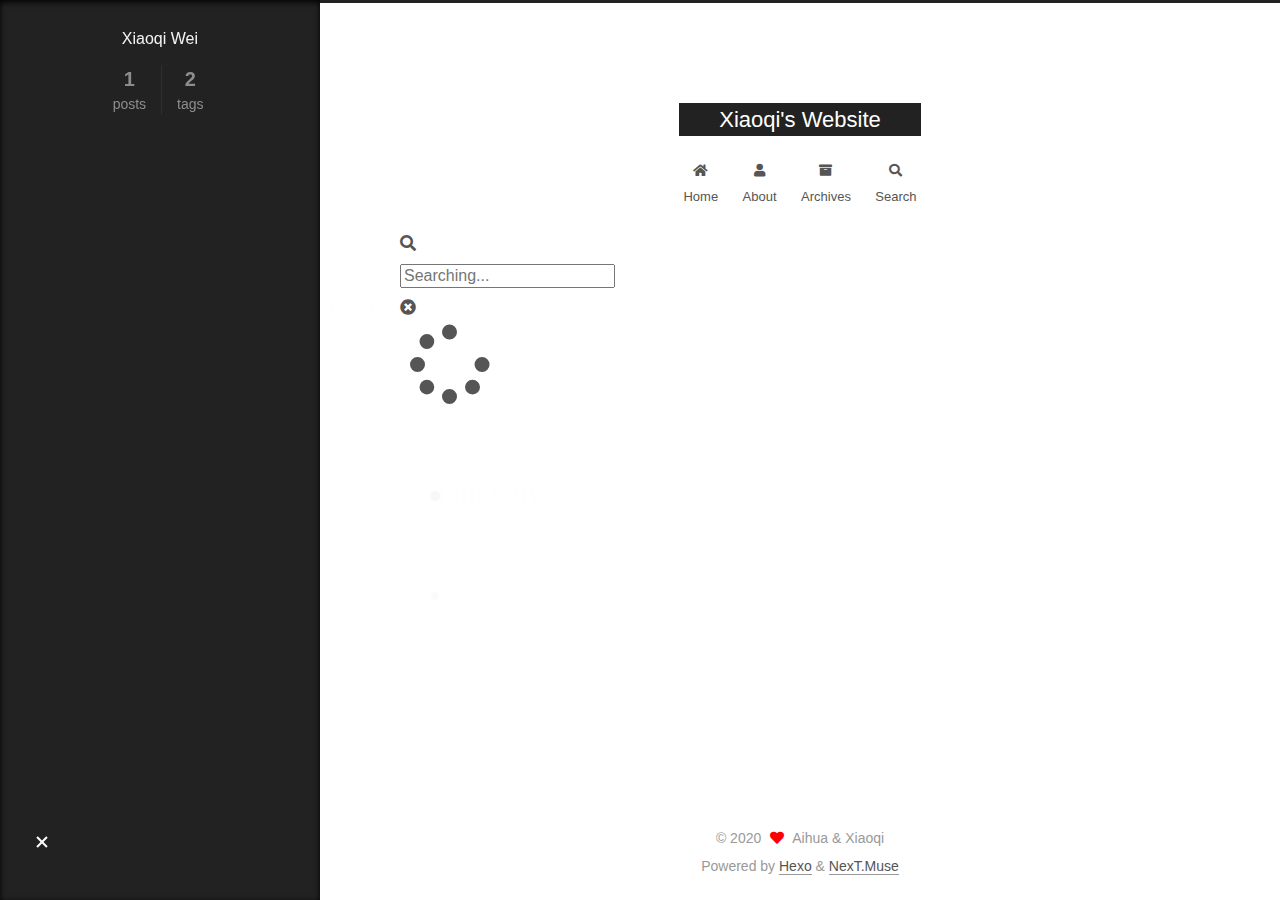
<file: tags/topology/index.html>
<!DOCTYPE html>
<html lang="en">
<head>
  <meta charset="UTF-8">
<meta name="viewport" content="width=device-width, initial-scale=1, maximum-scale=2">
<meta name="theme-color" content="#222">
<meta name="generator" content="Hexo 4.2.1">
  <link rel="apple-touch-icon" sizes="180x180" href="/images/apple-touch-icon-next.png">
  <link rel="icon" type="image/png" sizes="32x32" href="/images/favicon-32x32-next.png">
  <link rel="icon" type="image/png" sizes="16x16" href="/images/favicon-16x16-next.png">
  <link rel="mask-icon" href="/images/logo.svg" color="#222">

<link rel="stylesheet" href="/css/main.css">


<link rel="stylesheet" href="/lib/font-awesome/css/all.min.css">

<script id="hexo-configurations">
    var NexT = window.NexT || {};
    var CONFIG = {"hostname":"yoursite.com","root":"/","scheme":"Muse","version":"7.8.0","exturl":false,"sidebar":{"position":"left","display":"always","padding":18,"offset":12,"onmobile":false},"copycode":{"enable":false,"show_result":false,"style":null},"back2top":{"enable":true,"sidebar":false,"scrollpercent":false},"bookmark":{"enable":false,"color":"#222","save":"auto"},"fancybox":false,"mediumzoom":false,"lazyload":false,"pangu":false,"comments":{"style":"tabs","active":null,"storage":true,"lazyload":false,"nav":null},"algolia":{"hits":{"per_page":10},"labels":{"input_placeholder":"Search for Posts","hits_empty":"We didn't find any results for the search: ${query}","hits_stats":"${hits} results found in ${time} ms"}},"localsearch":{"enable":true,"trigger":"auto","top_n_per_article":1,"unescape":false,"preload":false},"motion":{"enable":true,"async":false,"transition":{"post_block":"fadeIn","post_header":"slideDownIn","post_body":"slideDownIn","coll_header":"slideLeftIn","sidebar":"slideUpIn"}},"path":"search.xml"};
  </script>

  <meta property="og:type" content="website">
<meta property="og:title" content="Xiaoqi&#39;s Website">
<meta property="og:url" content="http://yoursite.com/tags/topology/index.html">
<meta property="og:site_name" content="Xiaoqi&#39;s Website">
<meta property="og:locale" content="en_US">
<meta property="article:author" content="Xiaoqi Wei">
<meta name="twitter:card" content="summary">

<link rel="canonical" href="http://yoursite.com/tags/topology/">


<script id="page-configurations">
  // https://hexo.io/docs/variables.html
  CONFIG.page = {
    sidebar: "",
    isHome : false,
    isPost : false,
    lang   : 'en'
  };
</script>

  <title>Tag: topology | Xiaoqi's Website</title>
  






  <noscript>
  <style>
  .use-motion .brand,
  .use-motion .menu-item,
  .sidebar-inner,
  .use-motion .post-block,
  .use-motion .pagination,
  .use-motion .comments,
  .use-motion .post-header,
  .use-motion .post-body,
  .use-motion .collection-header { opacity: initial; }

  .use-motion .site-title,
  .use-motion .site-subtitle {
    opacity: initial;
    top: initial;
  }

  .use-motion .logo-line-before i { left: initial; }
  .use-motion .logo-line-after i { right: initial; }
  </style>
</noscript>

</head>

<body itemscope itemtype="http://schema.org/WebPage">
  <div class="container use-motion">
    <div class="headband"></div>

    <header class="header" itemscope itemtype="http://schema.org/WPHeader">
      <div class="header-inner"><div class="site-brand-container">
  <div class="site-nav-toggle">
    <div class="toggle" aria-label="Toggle navigation bar">
      <span class="toggle-line toggle-line-first"></span>
      <span class="toggle-line toggle-line-middle"></span>
      <span class="toggle-line toggle-line-last"></span>
    </div>
  </div>

  <div class="site-meta">

    <a href="/" class="brand" rel="start">
      <span class="logo-line-before"><i></i></span>
      <h1 class="site-title">Xiaoqi's Website</h1>
      <span class="logo-line-after"><i></i></span>
    </a>
  </div>

  <div class="site-nav-right">
    <div class="toggle popup-trigger">
        <i class="fa fa-search fa-fw fa-lg"></i>
    </div>
  </div>
</div>




<nav class="site-nav">
  <ul id="menu" class="main-menu menu">
        <li class="menu-item menu-item-home">

    <a href="/" rel="section"><i class="fa fa-home fa-fw"></i>Home</a>

  </li>
        <li class="menu-item menu-item-about">

    <a href="/about/" rel="section"><i class="fa fa-user fa-fw"></i>About</a>

  </li>
        <li class="menu-item menu-item-archives">

    <a href="/archives/" rel="section"><i class="fa fa-archive fa-fw"></i>Archives</a>

  </li>
      <li class="menu-item menu-item-search">
        <a role="button" class="popup-trigger"><i class="fa fa-search fa-fw"></i>Search
        </a>
      </li>
  </ul>
</nav>



  <div class="search-pop-overlay">
    <div class="popup search-popup">
        <div class="search-header">
  <span class="search-icon">
    <i class="fa fa-search"></i>
  </span>
  <div class="search-input-container">
    <input autocomplete="off" autocapitalize="off"
           placeholder="Searching..." spellcheck="false"
           type="search" class="search-input">
  </div>
  <span class="popup-btn-close">
    <i class="fa fa-times-circle"></i>
  </span>
</div>
<div id="search-result">
  <div id="no-result">
    <i class="fa fa-spinner fa-pulse fa-5x fa-fw"></i>
  </div>
</div>

    </div>
  </div>

</div>
    </header>

    
  <div class="back-to-top">
    <i class="fa fa-arrow-up"></i>
    <span>0%</span>
  </div>
  <div class="reading-progress-bar"></div>


    <main class="main">
      <div class="main-inner">
        <div class="content-wrap">
          

          <div class="content tag">
            

  
  
  
  <div class="post-block">
    <div class="posts-collapse">
      <div class="collection-title">
        <h2 class="collection-header">topology
          <small>Tag</small>
        </h2>
      </div>

      
    <div class="collection-year">
      <span class="collection-header">2020</span>
    </div>

  <article itemscope itemtype="http://schema.org/Article">
    <header class="post-header">

      <div class="post-meta">
        <time itemprop="dateCreated"
              datetime="2020-06-10T09:47:54-04:00"
              content="2020-06-10">
          06-10
        </time>
      </div>

      <div class="post-title">
          <a class="post-title-link" href="/2020/06/10/persistent_homology/" itemprop="url">
            <span itemprop="name">A Very Short Note on Persistent Homology</span>
          </a>
      </div>

    </header>
  </article>

    </div>
  </div>
  
  
  

  



          </div>
          

<script>
  window.addEventListener('tabs:register', () => {
    let { activeClass } = CONFIG.comments;
    if (CONFIG.comments.storage) {
      activeClass = localStorage.getItem('comments_active') || activeClass;
    }
    if (activeClass) {
      let activeTab = document.querySelector(`a[href="#comment-${activeClass}"]`);
      if (activeTab) {
        activeTab.click();
      }
    }
  });
  if (CONFIG.comments.storage) {
    window.addEventListener('tabs:click', event => {
      if (!event.target.matches('.tabs-comment .tab-content .tab-pane')) return;
      let commentClass = event.target.classList[1];
      localStorage.setItem('comments_active', commentClass);
    });
  }
</script>

        </div>
          
  
  <div class="toggle sidebar-toggle">
    <span class="toggle-line toggle-line-first"></span>
    <span class="toggle-line toggle-line-middle"></span>
    <span class="toggle-line toggle-line-last"></span>
  </div>

  <aside class="sidebar">
    <div class="sidebar-inner">

      <ul class="sidebar-nav motion-element">
        <li class="sidebar-nav-toc">
          Table of Contents
        </li>
        <li class="sidebar-nav-overview">
          Overview
        </li>
      </ul>

      <!--noindex-->
      <div class="post-toc-wrap sidebar-panel">
      </div>
      <!--/noindex-->

      <div class="site-overview-wrap sidebar-panel">
        <div class="site-author motion-element" itemprop="author" itemscope itemtype="http://schema.org/Person">
  <p class="site-author-name" itemprop="name">Xiaoqi Wei</p>
  <div class="site-description" itemprop="description"></div>
</div>
<div class="site-state-wrap motion-element">
  <nav class="site-state">
      <div class="site-state-item site-state-posts">
          <a href="/archives/">
        
          <span class="site-state-item-count">1</span>
          <span class="site-state-item-name">posts</span>
        </a>
      </div>
      <div class="site-state-item site-state-tags">
        <span class="site-state-item-count">2</span>
        <span class="site-state-item-name">tags</span>
      </div>
  </nav>
</div>



      </div>

    </div>
  </aside>
  <div id="sidebar-dimmer"></div>


      </div>
    </main>

    <footer class="footer">
      <div class="footer-inner">
        

        

<div class="copyright">
  
  &copy; 
  <span itemprop="copyrightYear">2020</span>
  <span class="with-love">
    <i class="fa fa-heart"></i>
  </span>
  <span class="author" itemprop="copyrightHolder">Aihua & Xiaoqi</span>
</div>
  <div class="powered-by">Powered by <a href="https://hexo.io/" class="theme-link" rel="noopener" target="_blank">Hexo</a> & <a href="https://muse.theme-next.org/" class="theme-link" rel="noopener" target="_blank">NexT.Muse</a>
  </div>

        








      </div>
    </footer>
  </div>

  
  <script src="/lib/anime.min.js"></script>
  <script src="/lib/velocity/velocity.min.js"></script>
  <script src="/lib/velocity/velocity.ui.min.js"></script>

<script src="/js/utils.js"></script>

<script src="/js/motion.js"></script>


<script src="/js/schemes/muse.js"></script>


<script src="/js/next-boot.js"></script>




  




  
<script src="/js/local-search.js"></script>













  

  

  

</body>
</html>
</file>
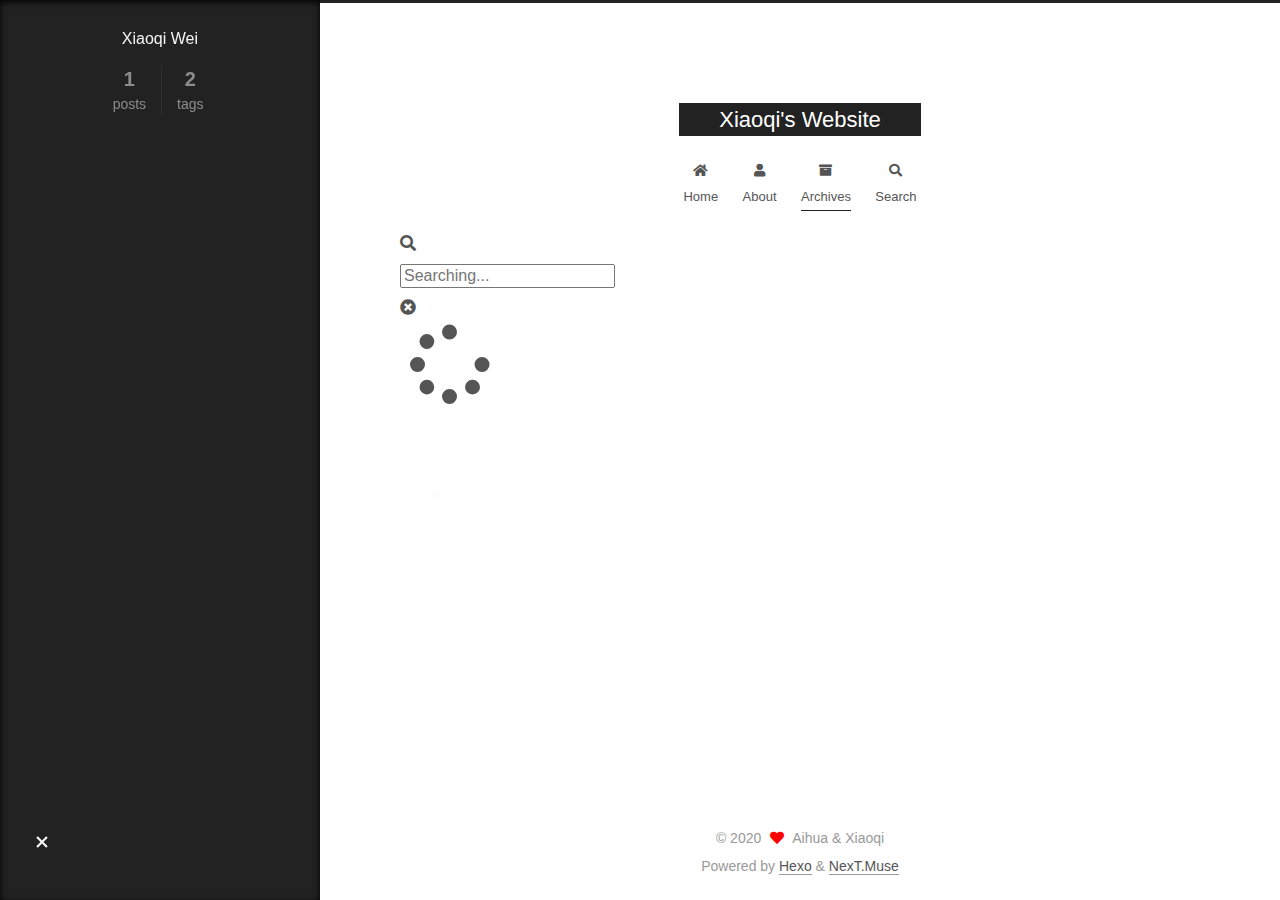
<file: archives/2020/06/index.html>
<!DOCTYPE html>
<html lang="en">
<head>
  <meta charset="UTF-8">
<meta name="viewport" content="width=device-width, initial-scale=1, maximum-scale=2">
<meta name="theme-color" content="#222">
<meta name="generator" content="Hexo 4.2.1">
  <link rel="apple-touch-icon" sizes="180x180" href="/images/apple-touch-icon-next.png">
  <link rel="icon" type="image/png" sizes="32x32" href="/images/favicon-32x32-next.png">
  <link rel="icon" type="image/png" sizes="16x16" href="/images/favicon-16x16-next.png">
  <link rel="mask-icon" href="/images/logo.svg" color="#222">

<link rel="stylesheet" href="/css/main.css">


<link rel="stylesheet" href="/lib/font-awesome/css/all.min.css">

<script id="hexo-configurations">
    var NexT = window.NexT || {};
    var CONFIG = {"hostname":"yoursite.com","root":"/","scheme":"Muse","version":"7.8.0","exturl":false,"sidebar":{"position":"left","display":"always","padding":18,"offset":12,"onmobile":false},"copycode":{"enable":false,"show_result":false,"style":null},"back2top":{"enable":true,"sidebar":false,"scrollpercent":false},"bookmark":{"enable":false,"color":"#222","save":"auto"},"fancybox":false,"mediumzoom":false,"lazyload":false,"pangu":false,"comments":{"style":"tabs","active":null,"storage":true,"lazyload":false,"nav":null},"algolia":{"hits":{"per_page":10},"labels":{"input_placeholder":"Search for Posts","hits_empty":"We didn't find any results for the search: ${query}","hits_stats":"${hits} results found in ${time} ms"}},"localsearch":{"enable":true,"trigger":"auto","top_n_per_article":1,"unescape":false,"preload":false},"motion":{"enable":true,"async":false,"transition":{"post_block":"fadeIn","post_header":"slideDownIn","post_body":"slideDownIn","coll_header":"slideLeftIn","sidebar":"slideUpIn"}},"path":"search.xml"};
  </script>

  <meta property="og:type" content="website">
<meta property="og:title" content="Xiaoqi&#39;s Website">
<meta property="og:url" content="http://yoursite.com/archives/2020/06/index.html">
<meta property="og:site_name" content="Xiaoqi&#39;s Website">
<meta property="og:locale" content="en_US">
<meta property="article:author" content="Xiaoqi Wei">
<meta name="twitter:card" content="summary">

<link rel="canonical" href="http://yoursite.com/archives/2020/06/">


<script id="page-configurations">
  // https://hexo.io/docs/variables.html
  CONFIG.page = {
    sidebar: "",
    isHome : false,
    isPost : false,
    lang   : 'en'
  };
</script>

  <title>Archive | Xiaoqi's Website</title>
  






  <noscript>
  <style>
  .use-motion .brand,
  .use-motion .menu-item,
  .sidebar-inner,
  .use-motion .post-block,
  .use-motion .pagination,
  .use-motion .comments,
  .use-motion .post-header,
  .use-motion .post-body,
  .use-motion .collection-header { opacity: initial; }

  .use-motion .site-title,
  .use-motion .site-subtitle {
    opacity: initial;
    top: initial;
  }

  .use-motion .logo-line-before i { left: initial; }
  .use-motion .logo-line-after i { right: initial; }
  </style>
</noscript>

</head>

<body itemscope itemtype="http://schema.org/WebPage">
  <div class="container use-motion">
    <div class="headband"></div>

    <header class="header" itemscope itemtype="http://schema.org/WPHeader">
      <div class="header-inner"><div class="site-brand-container">
  <div class="site-nav-toggle">
    <div class="toggle" aria-label="Toggle navigation bar">
      <span class="toggle-line toggle-line-first"></span>
      <span class="toggle-line toggle-line-middle"></span>
      <span class="toggle-line toggle-line-last"></span>
    </div>
  </div>

  <div class="site-meta">

    <a href="/" class="brand" rel="start">
      <span class="logo-line-before"><i></i></span>
      <h1 class="site-title">Xiaoqi's Website</h1>
      <span class="logo-line-after"><i></i></span>
    </a>
  </div>

  <div class="site-nav-right">
    <div class="toggle popup-trigger">
        <i class="fa fa-search fa-fw fa-lg"></i>
    </div>
  </div>
</div>




<nav class="site-nav">
  <ul id="menu" class="main-menu menu">
        <li class="menu-item menu-item-home">

    <a href="/" rel="section"><i class="fa fa-home fa-fw"></i>Home</a>

  </li>
        <li class="menu-item menu-item-about">

    <a href="/about/" rel="section"><i class="fa fa-user fa-fw"></i>About</a>

  </li>
        <li class="menu-item menu-item-archives">

    <a href="/archives/" rel="section"><i class="fa fa-archive fa-fw"></i>Archives</a>

  </li>
      <li class="menu-item menu-item-search">
        <a role="button" class="popup-trigger"><i class="fa fa-search fa-fw"></i>Search
        </a>
      </li>
  </ul>
</nav>



  <div class="search-pop-overlay">
    <div class="popup search-popup">
        <div class="search-header">
  <span class="search-icon">
    <i class="fa fa-search"></i>
  </span>
  <div class="search-input-container">
    <input autocomplete="off" autocapitalize="off"
           placeholder="Searching..." spellcheck="false"
           type="search" class="search-input">
  </div>
  <span class="popup-btn-close">
    <i class="fa fa-times-circle"></i>
  </span>
</div>
<div id="search-result">
  <div id="no-result">
    <i class="fa fa-spinner fa-pulse fa-5x fa-fw"></i>
  </div>
</div>

    </div>
  </div>

</div>
    </header>

    
  <div class="back-to-top">
    <i class="fa fa-arrow-up"></i>
    <span>0%</span>
  </div>
  <div class="reading-progress-bar"></div>


    <main class="main">
      <div class="main-inner">
        <div class="content-wrap">
          

          <div class="content archive">
            

  
  
  
  <div class="post-block">
    <div class="posts-collapse">
      <div class="collection-title">
        <span class="collection-header">Um..! 1 post. Keep on posting.</span>
      </div>

      
    <div class="collection-year">
      <span class="collection-header">2020</span>
    </div>

  <article itemscope itemtype="http://schema.org/Article">
    <header class="post-header">

      <div class="post-meta">
        <time itemprop="dateCreated"
              datetime="2020-06-10T09:47:54-04:00"
              content="2020-06-10">
          06-10
        </time>
      </div>

      <div class="post-title">
          <a class="post-title-link" href="/2020/06/10/persistent_homology/" itemprop="url">
            <span itemprop="name">A Very Short Note on Persistent Homology</span>
          </a>
      </div>

    </header>
  </article>


    </div>
  </div>
  
  
  

  



          </div>
          

<script>
  window.addEventListener('tabs:register', () => {
    let { activeClass } = CONFIG.comments;
    if (CONFIG.comments.storage) {
      activeClass = localStorage.getItem('comments_active') || activeClass;
    }
    if (activeClass) {
      let activeTab = document.querySelector(`a[href="#comment-${activeClass}"]`);
      if (activeTab) {
        activeTab.click();
      }
    }
  });
  if (CONFIG.comments.storage) {
    window.addEventListener('tabs:click', event => {
      if (!event.target.matches('.tabs-comment .tab-content .tab-pane')) return;
      let commentClass = event.target.classList[1];
      localStorage.setItem('comments_active', commentClass);
    });
  }
</script>

        </div>
          
  
  <div class="toggle sidebar-toggle">
    <span class="toggle-line toggle-line-first"></span>
    <span class="toggle-line toggle-line-middle"></span>
    <span class="toggle-line toggle-line-last"></span>
  </div>

  <aside class="sidebar">
    <div class="sidebar-inner">

      <ul class="sidebar-nav motion-element">
        <li class="sidebar-nav-toc">
          Table of Contents
        </li>
        <li class="sidebar-nav-overview">
          Overview
        </li>
      </ul>

      <!--noindex-->
      <div class="post-toc-wrap sidebar-panel">
      </div>
      <!--/noindex-->

      <div class="site-overview-wrap sidebar-panel">
        <div class="site-author motion-element" itemprop="author" itemscope itemtype="http://schema.org/Person">
  <p class="site-author-name" itemprop="name">Xiaoqi Wei</p>
  <div class="site-description" itemprop="description"></div>
</div>
<div class="site-state-wrap motion-element">
  <nav class="site-state">
      <div class="site-state-item site-state-posts">
          <a href="/archives/">
        
          <span class="site-state-item-count">1</span>
          <span class="site-state-item-name">posts</span>
        </a>
      </div>
      <div class="site-state-item site-state-tags">
        <span class="site-state-item-count">2</span>
        <span class="site-state-item-name">tags</span>
      </div>
  </nav>
</div>



      </div>

    </div>
  </aside>
  <div id="sidebar-dimmer"></div>


      </div>
    </main>

    <footer class="footer">
      <div class="footer-inner">
        

        

<div class="copyright">
  
  &copy; 
  <span itemprop="copyrightYear">2020</span>
  <span class="with-love">
    <i class="fa fa-heart"></i>
  </span>
  <span class="author" itemprop="copyrightHolder">Aihua & Xiaoqi</span>
</div>
  <div class="powered-by">Powered by <a href="https://hexo.io/" class="theme-link" rel="noopener" target="_blank">Hexo</a> & <a href="https://muse.theme-next.org/" class="theme-link" rel="noopener" target="_blank">NexT.Muse</a>
  </div>

        








      </div>
    </footer>
  </div>

  
  <script src="/lib/anime.min.js"></script>
  <script src="/lib/velocity/velocity.min.js"></script>
  <script src="/lib/velocity/velocity.ui.min.js"></script>

<script src="/js/utils.js"></script>

<script src="/js/motion.js"></script>


<script src="/js/schemes/muse.js"></script>


<script src="/js/next-boot.js"></script>




  




  
<script src="/js/local-search.js"></script>













  

  

  

</body>
</html>
</file>
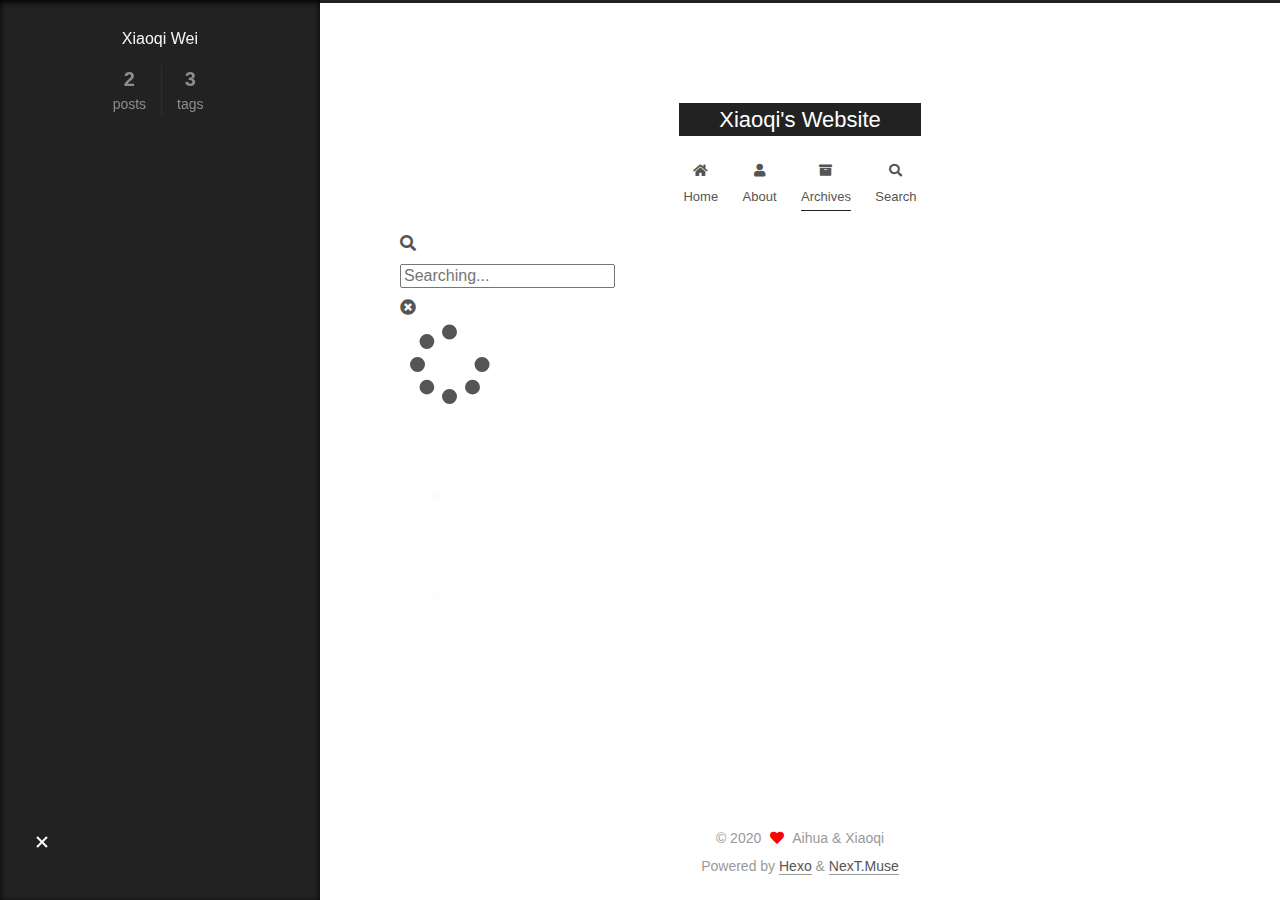
<file: archives/2020/08/index.html>
<!DOCTYPE html>
<html lang="en">
<head>
  <meta charset="UTF-8">
<meta name="viewport" content="width=device-width, initial-scale=1, maximum-scale=2">
<meta name="theme-color" content="#222">
<meta name="generator" content="Hexo 4.2.1">
  <link rel="apple-touch-icon" sizes="180x180" href="/images/apple-touch-icon.png">
  <link rel="icon" type="image/png" sizes="32x32" href="/images/favicon-32x32.png">
  <link rel="icon" type="image/png" sizes="16x16" href="/images/favicon-16x16.png">
  <link rel="mask-icon" href="/images/logo.svg" color="#222">

<link rel="stylesheet" href="/css/main.css">


<link rel="stylesheet" href="/lib/font-awesome/css/all.min.css">

<script id="hexo-configurations">
    var NexT = window.NexT || {};
    var CONFIG = {"hostname":"yoursite.com","root":"/","scheme":"Muse","version":"7.8.0","exturl":false,"sidebar":{"position":"left","display":"always","padding":18,"offset":12,"onmobile":false},"copycode":{"enable":false,"show_result":false,"style":null},"back2top":{"enable":true,"sidebar":false,"scrollpercent":false},"bookmark":{"enable":false,"color":"#222","save":"auto"},"fancybox":false,"mediumzoom":false,"lazyload":false,"pangu":false,"comments":{"style":"tabs","active":null,"storage":true,"lazyload":false,"nav":null},"algolia":{"hits":{"per_page":10},"labels":{"input_placeholder":"Search for Posts","hits_empty":"We didn't find any results for the search: ${query}","hits_stats":"${hits} results found in ${time} ms"}},"localsearch":{"enable":true,"trigger":"auto","top_n_per_article":1,"unescape":false,"preload":false},"motion":{"enable":true,"async":false,"transition":{"post_block":"fadeIn","post_header":"slideDownIn","post_body":"slideDownIn","coll_header":"slideLeftIn","sidebar":"slideUpIn"}},"path":"search.xml"};
  </script>

  <meta property="og:type" content="website">
<meta property="og:title" content="Xiaoqi&#39;s Website">
<meta property="og:url" content="http://yoursite.com/archives/2020/08/index.html">
<meta property="og:site_name" content="Xiaoqi&#39;s Website">
<meta property="og:locale" content="en_US">
<meta property="article:author" content="Xiaoqi Wei">
<meta name="twitter:card" content="summary">

<link rel="canonical" href="http://yoursite.com/archives/2020/08/">


<script id="page-configurations">
  // https://hexo.io/docs/variables.html
  CONFIG.page = {
    sidebar: "",
    isHome : false,
    isPost : false,
    lang   : 'en'
  };
</script>

  <title>Archive | Xiaoqi's Website</title>
  






  <noscript>
  <style>
  .use-motion .brand,
  .use-motion .menu-item,
  .sidebar-inner,
  .use-motion .post-block,
  .use-motion .pagination,
  .use-motion .comments,
  .use-motion .post-header,
  .use-motion .post-body,
  .use-motion .collection-header { opacity: initial; }

  .use-motion .site-title,
  .use-motion .site-subtitle {
    opacity: initial;
    top: initial;
  }

  .use-motion .logo-line-before i { left: initial; }
  .use-motion .logo-line-after i { right: initial; }
  </style>
</noscript>

</head>

<body itemscope itemtype="http://schema.org/WebPage">
  <div class="container use-motion">
    <div class="headband"></div>

    <header class="header" itemscope itemtype="http://schema.org/WPHeader">
      <div class="header-inner"><div class="site-brand-container">
  <div class="site-nav-toggle">
    <div class="toggle" aria-label="Toggle navigation bar">
      <span class="toggle-line toggle-line-first"></span>
      <span class="toggle-line toggle-line-middle"></span>
      <span class="toggle-line toggle-line-last"></span>
    </div>
  </div>

  <div class="site-meta">

    <a href="/" class="brand" rel="start">
      <span class="logo-line-before"><i></i></span>
      <h1 class="site-title">Xiaoqi's Website</h1>
      <span class="logo-line-after"><i></i></span>
    </a>
  </div>

  <div class="site-nav-right">
    <div class="toggle popup-trigger">
        <i class="fa fa-search fa-fw fa-lg"></i>
    </div>
  </div>
</div>




<nav class="site-nav">
  <ul id="menu" class="main-menu menu">
        <li class="menu-item menu-item-home">

    <a href="/" rel="section"><i class="fa fa-home fa-fw"></i>Home</a>

  </li>
        <li class="menu-item menu-item-about">

    <a href="/about/" rel="section"><i class="fa fa-user fa-fw"></i>About</a>

  </li>
        <li class="menu-item menu-item-archives">

    <a href="/archives/" rel="section"><i class="fa fa-archive fa-fw"></i>Archives</a>

  </li>
      <li class="menu-item menu-item-search">
        <a role="button" class="popup-trigger"><i class="fa fa-search fa-fw"></i>Search
        </a>
      </li>
  </ul>
</nav>



  <div class="search-pop-overlay">
    <div class="popup search-popup">
        <div class="search-header">
  <span class="search-icon">
    <i class="fa fa-search"></i>
  </span>
  <div class="search-input-container">
    <input autocomplete="off" autocapitalize="off"
           placeholder="Searching..." spellcheck="false"
           type="search" class="search-input">
  </div>
  <span class="popup-btn-close">
    <i class="fa fa-times-circle"></i>
  </span>
</div>
<div id="search-result">
  <div id="no-result">
    <i class="fa fa-spinner fa-pulse fa-5x fa-fw"></i>
  </div>
</div>

    </div>
  </div>

</div>
    </header>

    
  <div class="back-to-top">
    <i class="fa fa-arrow-up"></i>
    <span>0%</span>
  </div>
  <div class="reading-progress-bar"></div>


    <main class="main">
      <div class="main-inner">
        <div class="content-wrap">
          

          <div class="content archive">
            

  
  
  
  <div class="post-block">
    <div class="posts-collapse">
      <div class="collection-title">
        <span class="collection-header">Um..! 2 posts in total. Keep on posting.</span>
      </div>

      
    <div class="collection-year">
      <span class="collection-header">2020</span>
    </div>

  <article itemscope itemtype="http://schema.org/Article">
    <header class="post-header">

      <div class="post-meta">
        <time itemprop="dateCreated"
              datetime="2020-08-03T10:41:11-04:00"
              content="2020-08-03">
          08-03
        </time>
      </div>

      <div class="post-title">
          <a class="post-title-link" href="/2020/08/03/%E3%80%8A%E4%BC%A6%E6%95%A6%E4%B8%8E%E5%B7%B4%E9%BB%8E%E6%97%A5%E8%AE%B0%E3%80%8B%E7%AC%94%E8%AE%B0/" itemprop="url">
            <span itemprop="name">《伦敦与巴黎日记》笔记</span>
          </a>
      </div>

    </header>
  </article>


    </div>
  </div>
  
  
  

  



          </div>
          

<script>
  window.addEventListener('tabs:register', () => {
    let { activeClass } = CONFIG.comments;
    if (CONFIG.comments.storage) {
      activeClass = localStorage.getItem('comments_active') || activeClass;
    }
    if (activeClass) {
      let activeTab = document.querySelector(`a[href="#comment-${activeClass}"]`);
      if (activeTab) {
        activeTab.click();
      }
    }
  });
  if (CONFIG.comments.storage) {
    window.addEventListener('tabs:click', event => {
      if (!event.target.matches('.tabs-comment .tab-content .tab-pane')) return;
      let commentClass = event.target.classList[1];
      localStorage.setItem('comments_active', commentClass);
    });
  }
</script>

        </div>
          
  
  <div class="toggle sidebar-toggle">
    <span class="toggle-line toggle-line-first"></span>
    <span class="toggle-line toggle-line-middle"></span>
    <span class="toggle-line toggle-line-last"></span>
  </div>

  <aside class="sidebar">
    <div class="sidebar-inner">

      <ul class="sidebar-nav motion-element">
        <li class="sidebar-nav-toc">
          Table of Contents
        </li>
        <li class="sidebar-nav-overview">
          Overview
        </li>
      </ul>

      <!--noindex-->
      <div class="post-toc-wrap sidebar-panel">
      </div>
      <!--/noindex-->

      <div class="site-overview-wrap sidebar-panel">
        <div class="site-author motion-element" itemprop="author" itemscope itemtype="http://schema.org/Person">
  <p class="site-author-name" itemprop="name">Xiaoqi Wei</p>
  <div class="site-description" itemprop="description"></div>
</div>
<div class="site-state-wrap motion-element">
  <nav class="site-state">
      <div class="site-state-item site-state-posts">
          <a href="/archives/">
        
          <span class="site-state-item-count">2</span>
          <span class="site-state-item-name">posts</span>
        </a>
      </div>
      <div class="site-state-item site-state-tags">
        <span class="site-state-item-count">3</span>
        <span class="site-state-item-name">tags</span>
      </div>
  </nav>
</div>



      </div>

    </div>
  </aside>
  <div id="sidebar-dimmer"></div>


      </div>
    </main>

    <footer class="footer">
      <div class="footer-inner">
        

        

<div class="copyright">
  
  &copy; 
  <span itemprop="copyrightYear">2020</span>
  <span class="with-love">
    <i class="fa fa-heart"></i>
  </span>
  <span class="author" itemprop="copyrightHolder">Aihua & Xiaoqi</span>
</div>
  <div class="powered-by">Powered by <a href="https://hexo.io/" class="theme-link" rel="noopener" target="_blank">Hexo</a> & <a href="https://muse.theme-next.org/" class="theme-link" rel="noopener" target="_blank">NexT.Muse</a>
  </div>

        








      </div>
    </footer>
  </div>

  
  <script src="/lib/anime.min.js"></script>
  <script src="/lib/velocity/velocity.min.js"></script>
  <script src="/lib/velocity/velocity.ui.min.js"></script>

<script src="/js/utils.js"></script>

<script src="/js/motion.js"></script>


<script src="/js/schemes/muse.js"></script>


<script src="/js/next-boot.js"></script>




  




  
<script src="/js/local-search.js"></script>













  

  

  

</body>
</html>
</file>
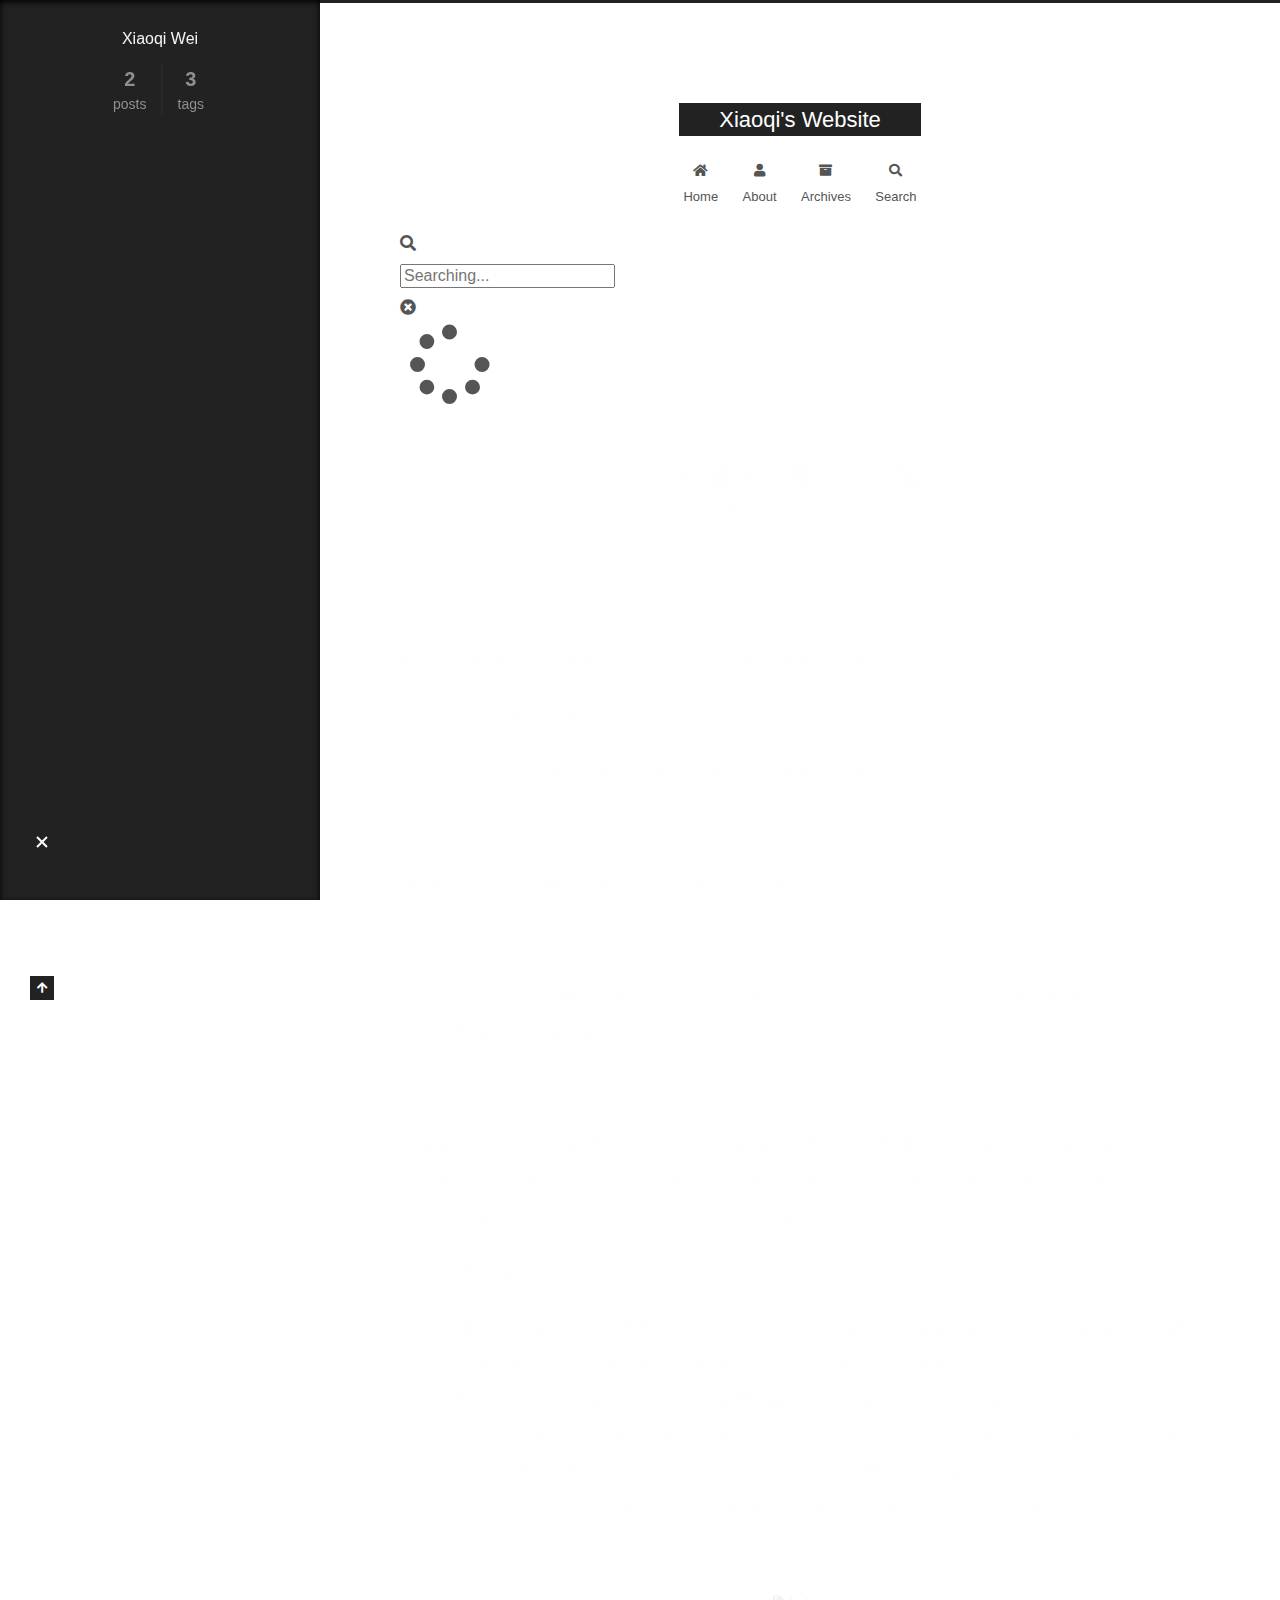
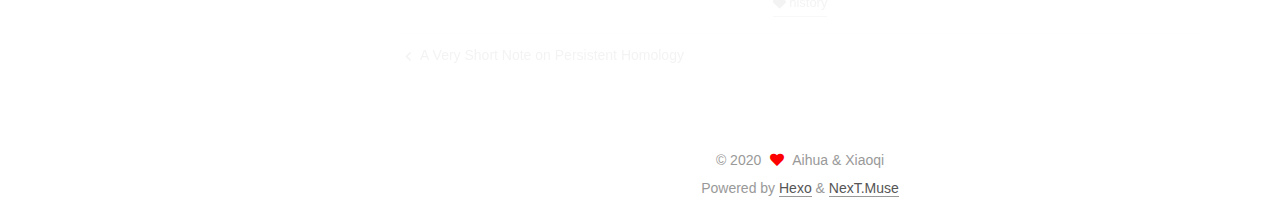
<file: 2020/08/03/《伦敦与巴黎日记》笔记/index.html>
<!DOCTYPE html>
<html lang="en">
<head>
  <meta charset="UTF-8">
<meta name="viewport" content="width=device-width, initial-scale=1, maximum-scale=2">
<meta name="theme-color" content="#222">
<meta name="generator" content="Hexo 4.2.1">
  <link rel="apple-touch-icon" sizes="180x180" href="/images/apple-touch-icon.png">
  <link rel="icon" type="image/png" sizes="32x32" href="/images/favicon-32x32.png">
  <link rel="icon" type="image/png" sizes="16x16" href="/images/favicon-16x16.png">
  <link rel="mask-icon" href="/images/logo.svg" color="#222">

<link rel="stylesheet" href="/css/main.css">


<link rel="stylesheet" href="/lib/font-awesome/css/all.min.css">

<script id="hexo-configurations">
    var NexT = window.NexT || {};
    var CONFIG = {"hostname":"yoursite.com","root":"/","scheme":"Muse","version":"7.8.0","exturl":false,"sidebar":{"position":"left","display":"always","padding":18,"offset":12,"onmobile":false},"copycode":{"enable":false,"show_result":false,"style":null},"back2top":{"enable":true,"sidebar":false,"scrollpercent":false},"bookmark":{"enable":false,"color":"#222","save":"auto"},"fancybox":false,"mediumzoom":false,"lazyload":false,"pangu":false,"comments":{"style":"tabs","active":null,"storage":true,"lazyload":false,"nav":null},"algolia":{"hits":{"per_page":10},"labels":{"input_placeholder":"Search for Posts","hits_empty":"We didn't find any results for the search: ${query}","hits_stats":"${hits} results found in ${time} ms"}},"localsearch":{"enable":true,"trigger":"auto","top_n_per_article":1,"unescape":false,"preload":false},"motion":{"enable":true,"async":false,"transition":{"post_block":"fadeIn","post_header":"slideDownIn","post_body":"slideDownIn","coll_header":"slideLeftIn","sidebar":"slideUpIn"}},"path":"search.xml"};
  </script>

  <meta name="description" content="p111 杜莎夫人蜡像馆的最早中文翻译：歪克斯独索。有林则徐像。 p119，光绪三年正月初九  其谨守例案，与办事者循资按序，委曲迟难，视中华亦有过之。  p133 参观伦敦基督公学晚餐。言：三代礼乐，无加于此。 p141，光绪三年 应邀访问John Russell（1792 – 1878），见孙二人，小者四岁，名“白尔思兰阿克威林石”。应该是后来的大哲学家Bertrand Arthur Will">
<meta property="og:type" content="article">
<meta property="og:title" content="《伦敦与巴黎日记》笔记">
<meta property="og:url" content="http://yoursite.com/2020/08/03/%E3%80%8A%E4%BC%A6%E6%95%A6%E4%B8%8E%E5%B7%B4%E9%BB%8E%E6%97%A5%E8%AE%B0%E3%80%8B%E7%AC%94%E8%AE%B0/index.html">
<meta property="og:site_name" content="Xiaoqi&#39;s Website">
<meta property="og:description" content="p111 杜莎夫人蜡像馆的最早中文翻译：歪克斯独索。有林则徐像。 p119，光绪三年正月初九  其谨守例案，与办事者循资按序，委曲迟难，视中华亦有过之。  p133 参观伦敦基督公学晚餐。言：三代礼乐，无加于此。 p141，光绪三年 应邀访问John Russell（1792 – 1878），见孙二人，小者四岁，名“白尔思兰阿克威林石”。应该是后来的大哲学家Bertrand Arthur Will">
<meta property="og:locale" content="en_US">
<meta property="article:published_time" content="2020-08-03T14:41:11.976Z">
<meta property="article:modified_time" content="2020-08-03T14:53:03.361Z">
<meta property="article:author" content="Xiaoqi Wei">
<meta property="article:tag" content="history">
<meta name="twitter:card" content="summary">

<link rel="canonical" href="http://yoursite.com/2020/08/03/%E3%80%8A%E4%BC%A6%E6%95%A6%E4%B8%8E%E5%B7%B4%E9%BB%8E%E6%97%A5%E8%AE%B0%E3%80%8B%E7%AC%94%E8%AE%B0/">


<script id="page-configurations">
  // https://hexo.io/docs/variables.html
  CONFIG.page = {
    sidebar: "",
    isHome : false,
    isPost : true,
    lang   : 'en'
  };
</script>

  <title>《伦敦与巴黎日记》笔记 | Xiaoqi's Website</title>
  






  <noscript>
  <style>
  .use-motion .brand,
  .use-motion .menu-item,
  .sidebar-inner,
  .use-motion .post-block,
  .use-motion .pagination,
  .use-motion .comments,
  .use-motion .post-header,
  .use-motion .post-body,
  .use-motion .collection-header { opacity: initial; }

  .use-motion .site-title,
  .use-motion .site-subtitle {
    opacity: initial;
    top: initial;
  }

  .use-motion .logo-line-before i { left: initial; }
  .use-motion .logo-line-after i { right: initial; }
  </style>
</noscript>

</head>

<body itemscope itemtype="http://schema.org/WebPage">
  <div class="container use-motion">
    <div class="headband"></div>

    <header class="header" itemscope itemtype="http://schema.org/WPHeader">
      <div class="header-inner"><div class="site-brand-container">
  <div class="site-nav-toggle">
    <div class="toggle" aria-label="Toggle navigation bar">
      <span class="toggle-line toggle-line-first"></span>
      <span class="toggle-line toggle-line-middle"></span>
      <span class="toggle-line toggle-line-last"></span>
    </div>
  </div>

  <div class="site-meta">

    <a href="/" class="brand" rel="start">
      <span class="logo-line-before"><i></i></span>
      <h1 class="site-title">Xiaoqi's Website</h1>
      <span class="logo-line-after"><i></i></span>
    </a>
  </div>

  <div class="site-nav-right">
    <div class="toggle popup-trigger">
        <i class="fa fa-search fa-fw fa-lg"></i>
    </div>
  </div>
</div>




<nav class="site-nav">
  <ul id="menu" class="main-menu menu">
        <li class="menu-item menu-item-home">

    <a href="/" rel="section"><i class="fa fa-home fa-fw"></i>Home</a>

  </li>
        <li class="menu-item menu-item-about">

    <a href="/about/" rel="section"><i class="fa fa-user fa-fw"></i>About</a>

  </li>
        <li class="menu-item menu-item-archives">

    <a href="/archives/" rel="section"><i class="fa fa-archive fa-fw"></i>Archives</a>

  </li>
      <li class="menu-item menu-item-search">
        <a role="button" class="popup-trigger"><i class="fa fa-search fa-fw"></i>Search
        </a>
      </li>
  </ul>
</nav>



  <div class="search-pop-overlay">
    <div class="popup search-popup">
        <div class="search-header">
  <span class="search-icon">
    <i class="fa fa-search"></i>
  </span>
  <div class="search-input-container">
    <input autocomplete="off" autocapitalize="off"
           placeholder="Searching..." spellcheck="false"
           type="search" class="search-input">
  </div>
  <span class="popup-btn-close">
    <i class="fa fa-times-circle"></i>
  </span>
</div>
<div id="search-result">
  <div id="no-result">
    <i class="fa fa-spinner fa-pulse fa-5x fa-fw"></i>
  </div>
</div>

    </div>
  </div>

</div>
    </header>

    
  <div class="back-to-top">
    <i class="fa fa-arrow-up"></i>
    <span>0%</span>
  </div>
  <div class="reading-progress-bar"></div>


    <main class="main">
      <div class="main-inner">
        <div class="content-wrap">
          

          <div class="content post posts-expand">
            

    
  
  
  <article itemscope itemtype="http://schema.org/Article" class="post-block" lang="en">
    <link itemprop="mainEntityOfPage" href="http://yoursite.com/2020/08/03/%E3%80%8A%E4%BC%A6%E6%95%A6%E4%B8%8E%E5%B7%B4%E9%BB%8E%E6%97%A5%E8%AE%B0%E3%80%8B%E7%AC%94%E8%AE%B0/">

    <span hidden itemprop="author" itemscope itemtype="http://schema.org/Person">
      <meta itemprop="image" content="/images/avatar.gif">
      <meta itemprop="name" content="Xiaoqi Wei">
      <meta itemprop="description" content="">
    </span>

    <span hidden itemprop="publisher" itemscope itemtype="http://schema.org/Organization">
      <meta itemprop="name" content="Xiaoqi's Website">
    </span>
      <header class="post-header">
        <h1 class="post-title" itemprop="name headline">
          《伦敦与巴黎日记》笔记
        </h1>

        <div class="post-meta">
            <span class="post-meta-item">
              <span class="post-meta-item-icon">
                <i class="far fa-calendar"></i>
              </span>
              <span class="post-meta-item-text">Posted on</span>
              

              <time title="Created: 2020-08-03 10:41:11 / Modified: 10:53:03" itemprop="dateCreated datePublished" datetime="2020-08-03T10:41:11-04:00">2020-08-03</time>
            </span>

          

        </div>
      </header>

    
    
    
    <div class="post-body" itemprop="articleBody">

      
        <p>p111</p>
<p>杜莎夫人蜡像馆的最早中文翻译：歪克斯独索。有林则徐像。</p>
<p>p119，光绪三年正月初九</p>
<blockquote>
<p>其谨守例案，与办事者循资按序，委曲迟难，视中华亦有过之。</p>
</blockquote>
<p>p133</p>
<p>参观伦敦基督公学晚餐。言：三代礼乐，无加于此。</p>
<p>p141，光绪三年</p>
<p>应邀访问John Russell（1792 – 1878），见孙二人，小者四岁，名“白尔思兰阿克威林石”。应该是后来的大哲学家Bertrand Arthur William Russell（1872 – 1970）。 <a id="more"></a></p>
<p>p362，</p>
<blockquote>
<p>威妥玛曰：“中国地利尽丰，人力尽足，要须从国政上实力考求，而后地利人才乃能为我用，以收其利益。购买西洋几尊大炮、几枝小枪，修造几处炮台，请问有何益处？近年稍知讲求交接矣，而于百姓身上仍是一切不管，西洋以此知其不能自立。土耳其可为殷鉴。”</p>
</blockquote>
<p>p407，卷十四</p>
<blockquote>
<p>計英國之強，始自國朝；考求學問以為富強之基，亦在明季，後於法蘭西、日耳曼諸國。創立機器，備物製用，實在乾隆以後。其初國政亦甚乖亂。推原其立國本末，所以持久而國勢益張者，則在巴力門議政院有維持國是之義，設買阿爾治民有順從民願之情。二者相持，是以君與民交相維繫，迭盛迭衰，而立國千餘年終以不敝。人才學問相承以起，而皆有以自效，此其立國之本也。而巴力門君民爭政，互相殘殺，數百年久而後定，買阿爾獨相安無事。亦可知為君者之欲易逞而難戢，而小民之情難拂而易安也。中國秦漢以來二千餘年適得其反，能辨此者鮮矣！</p>
</blockquote>

    </div>

    
    
    

      <footer class="post-footer">
          
          <div class="post-tags">
              <a href="/tags/history/" rel="tag"><i class="fa fa-tag"></i> history</a>
          </div>

        


        
    <div class="post-nav">
      <div class="post-nav-item">
    <a href="/2020/06/10/persistent_homology/" rel="prev" title="A Very Short Note on Persistent Homology">
      <i class="fa fa-chevron-left"></i> A Very Short Note on Persistent Homology
    </a></div>
      <div class="post-nav-item"></div>
    </div>
      </footer>
    
  </article>
  
  
  



          </div>
          

<script>
  window.addEventListener('tabs:register', () => {
    let { activeClass } = CONFIG.comments;
    if (CONFIG.comments.storage) {
      activeClass = localStorage.getItem('comments_active') || activeClass;
    }
    if (activeClass) {
      let activeTab = document.querySelector(`a[href="#comment-${activeClass}"]`);
      if (activeTab) {
        activeTab.click();
      }
    }
  });
  if (CONFIG.comments.storage) {
    window.addEventListener('tabs:click', event => {
      if (!event.target.matches('.tabs-comment .tab-content .tab-pane')) return;
      let commentClass = event.target.classList[1];
      localStorage.setItem('comments_active', commentClass);
    });
  }
</script>

        </div>
          
  
  <div class="toggle sidebar-toggle">
    <span class="toggle-line toggle-line-first"></span>
    <span class="toggle-line toggle-line-middle"></span>
    <span class="toggle-line toggle-line-last"></span>
  </div>

  <aside class="sidebar">
    <div class="sidebar-inner">

      <ul class="sidebar-nav motion-element">
        <li class="sidebar-nav-toc">
          Table of Contents
        </li>
        <li class="sidebar-nav-overview">
          Overview
        </li>
      </ul>

      <!--noindex-->
      <div class="post-toc-wrap sidebar-panel">
      </div>
      <!--/noindex-->

      <div class="site-overview-wrap sidebar-panel">
        <div class="site-author motion-element" itemprop="author" itemscope itemtype="http://schema.org/Person">
  <p class="site-author-name" itemprop="name">Xiaoqi Wei</p>
  <div class="site-description" itemprop="description"></div>
</div>
<div class="site-state-wrap motion-element">
  <nav class="site-state">
      <div class="site-state-item site-state-posts">
          <a href="/archives/">
        
          <span class="site-state-item-count">2</span>
          <span class="site-state-item-name">posts</span>
        </a>
      </div>
      <div class="site-state-item site-state-tags">
        <span class="site-state-item-count">3</span>
        <span class="site-state-item-name">tags</span>
      </div>
  </nav>
</div>



      </div>

    </div>
  </aside>
  <div id="sidebar-dimmer"></div>


      </div>
    </main>

    <footer class="footer">
      <div class="footer-inner">
        

        

<div class="copyright">
  
  &copy; 
  <span itemprop="copyrightYear">2020</span>
  <span class="with-love">
    <i class="fa fa-heart"></i>
  </span>
  <span class="author" itemprop="copyrightHolder">Aihua & Xiaoqi</span>
</div>
  <div class="powered-by">Powered by <a href="https://hexo.io/" class="theme-link" rel="noopener" target="_blank">Hexo</a> & <a href="https://muse.theme-next.org/" class="theme-link" rel="noopener" target="_blank">NexT.Muse</a>
  </div>

        








      </div>
    </footer>
  </div>

  
  <script src="/lib/anime.min.js"></script>
  <script src="/lib/velocity/velocity.min.js"></script>
  <script src="/lib/velocity/velocity.ui.min.js"></script>

<script src="/js/utils.js"></script>

<script src="/js/motion.js"></script>


<script src="/js/schemes/muse.js"></script>


<script src="/js/next-boot.js"></script>




  




  
<script src="/js/local-search.js"></script>













  

  

  

</body>
</html>
</file>
<file: css/main.css>
:root {
  --body-bg-color: #fff;
  --content-bg-color: #fff;
  --card-bg-color: #f5f5f5;
  --text-color: #555;
  --blockquote-color: #666;
  --link-color: #555;
  --link-hover-color: #222;
  --brand-color: #fff;
  --brand-hover-color: #fff;
  --table-row-odd-bg-color: #f9f9f9;
  --table-row-hover-bg-color: #f5f5f5;
  --menu-item-bg-color: #f5f5f5;
  --btn-default-bg: #222;
  --btn-default-color: #fff;
  --btn-default-border-color: #222;
  --btn-default-hover-bg: #fff;
  --btn-default-hover-color: #222;
  --btn-default-hover-border-color: #222;
}
html {
  line-height: 1.15; /* 1 */
  -webkit-text-size-adjust: 100%; /* 2 */
}
body {
  margin: 0;
}
main {
  display: block;
}
h1 {
  font-size: 2em;
  margin: 0.67em 0;
}
hr {
  box-sizing: content-box; /* 1 */
  height: 0; /* 1 */
  overflow: visible; /* 2 */
}
pre {
  font-family: monospace, monospace; /* 1 */
  font-size: 1em; /* 2 */
}
a {
  background: transparent;
}
abbr[title] {
  border-bottom: none; /* 1 */
  text-decoration: underline; /* 2 */
  text-decoration: underline dotted; /* 2 */
}
b,
strong {
  font-weight: bolder;
}
code,
kbd,
samp {
  font-family: monospace, monospace; /* 1 */
  font-size: 1em; /* 2 */
}
small {
  font-size: 80%;
}
sub,
sup {
  font-size: 75%;
  line-height: 0;
  position: relative;
  vertical-align: baseline;
}
sub {
  bottom: -0.25em;
}
sup {
  top: -0.5em;
}
img {
  border-style: none;
}
button,
input,
optgroup,
select,
textarea {
  font-family: inherit; /* 1 */
  font-size: 100%; /* 1 */
  line-height: 1.15; /* 1 */
  margin: 0; /* 2 */
}
button,
input {
/* 1 */
  overflow: visible;
}
button,
select {
/* 1 */
  text-transform: none;
}
button,
[type='button'],
[type='reset'],
[type='submit'] {
  -webkit-appearance: button;
}
button::-moz-focus-inner,
[type='button']::-moz-focus-inner,
[type='reset']::-moz-focus-inner,
[type='submit']::-moz-focus-inner {
  border-style: none;
  padding: 0;
}
button:-moz-focusring,
[type='button']:-moz-focusring,
[type='reset']:-moz-focusring,
[type='submit']:-moz-focusring {
  outline: 1px dotted ButtonText;
}
fieldset {
  padding: 0.35em 0.75em 0.625em;
}
legend {
  box-sizing: border-box; /* 1 */
  color: inherit; /* 2 */
  display: table; /* 1 */
  max-width: 100%; /* 1 */
  padding: 0; /* 3 */
  white-space: normal; /* 1 */
}
progress {
  vertical-align: baseline;
}
textarea {
  overflow: auto;
}
[type='checkbox'],
[type='radio'] {
  box-sizing: border-box; /* 1 */
  padding: 0; /* 2 */
}
[type='number']::-webkit-inner-spin-button,
[type='number']::-webkit-outer-spin-button {
  height: auto;
}
[type='search'] {
  outline-offset: -2px; /* 2 */
  -webkit-appearance: textfield; /* 1 */
}
[type='search']::-webkit-search-decoration {
  -webkit-appearance: none;
}
::-webkit-file-upload-button {
  font: inherit; /* 2 */
  -webkit-appearance: button; /* 1 */
}
details {
  display: block;
}
summary {
  display: list-item;
}
template {
  display: none;
}
[hidden] {
  display: none;
}
::selection {
  background: #262a30;
  color: #eee;
}
html,
body {
  height: 100%;
}
body {
  background: var(--body-bg-color);
  color: var(--text-color);
  font-family: 'Lato', "PingFang SC", "Microsoft YaHei", sans-serif;
  font-size: 1em;
  line-height: 2;
}
@media (max-width: 991px) {
  body {
    padding-left: 0 !important;
    padding-right: 0 !important;
  }
}
h1,
h2,
h3,
h4,
h5,
h6 {
  font-family: 'Lato', "PingFang SC", "Microsoft YaHei", sans-serif;
  font-weight: bold;
  line-height: 1.5;
  margin: 20px 0 15px;
}
h1 {
  font-size: 1.5em;
}
h2 {
  font-size: 1.375em;
}
h3 {
  font-size: 1.25em;
}
h4 {
  font-size: 1.125em;
}
h5 {
  font-size: 1em;
}
h6 {
  font-size: 0.875em;
}
p {
  margin: 0 0 20px 0;
}
a,
span.exturl {
  border-bottom: 1px solid #999;
  color: var(--link-color);
  outline: 0;
  text-decoration: none;
  overflow-wrap: break-word;
  word-wrap: break-word;
  cursor: pointer;
}
a:hover,
span.exturl:hover {
  border-bottom-color: var(--link-hover-color);
  color: var(--link-hover-color);
}
iframe,
img,
video {
  display: block;
  margin-left: auto;
  margin-right: auto;
  max-width: 100%;
}
hr {
  background-image: repeating-linear-gradient(-45deg, #ddd, #ddd 4px, transparent 4px, transparent 8px);
  border: 0;
  height: 3px;
  margin: 40px 0;
}
blockquote {
  border-left: 4px solid #ddd;
  color: var(--blockquote-color);
  margin: 0;
  padding: 0 15px;
}
blockquote cite::before {
  content: '-';
  padding: 0 5px;
}
dt {
  font-weight: bold;
}
dd {
  margin: 0;
  padding: 0;
}
kbd {
  background-color: #f5f5f5;
  background-image: linear-gradient(#eee, #fff, #eee);
  border: 1px solid #ccc;
  border-radius: 0.2em;
  box-shadow: 0.1em 0.1em 0.2em rgba(0,0,0,0.1);
  color: #555;
  font-family: inherit;
  padding: 0.1em 0.3em;
  white-space: nowrap;
}
.table-container {
  overflow: auto;
}
table {
  border-collapse: collapse;
  border-spacing: 0;
  font-size: 0.875em;
  margin: 0 0 20px 0;
  width: 100%;
}
tbody tr:nth-of-type(odd) {
  background: var(--table-row-odd-bg-color);
}
tbody tr:hover {
  background: var(--table-row-hover-bg-color);
}
caption,
th,
td {
  font-weight: normal;
  padding: 8px;
  vertical-align: middle;
}
th,
td {
  border: 1px solid #ddd;
  border-bottom: 3px solid #ddd;
}
th {
  font-weight: 700;
  padding-bottom: 10px;
}
td {
  border-bottom-width: 1px;
}
.btn {
  background: var(--btn-default-bg);
  border: 2px solid var(--btn-default-border-color);
  border-radius: 0;
  color: var(--btn-default-color);
  display: inline-block;
  font-size: 0.875em;
  line-height: 2;
  padding: 0 20px;
  text-decoration: none;
  transition-property: background-color;
  transition-delay: 0s;
  transition-duration: 0.2s;
  transition-timing-function: ease-in-out;
}
.btn:hover {
  background: var(--btn-default-hover-bg);
  border-color: var(--btn-default-hover-border-color);
  color: var(--btn-default-hover-color);
}
.btn + .btn {
  margin: 0 0 8px 8px;
}
.btn .fa-fw {
  text-align: left;
  width: 1.285714285714286em;
}
.toggle {
  line-height: 0;
}
.toggle .toggle-line {
  background: #fff;
  display: inline-block;
  height: 2px;
  left: 0;
  position: relative;
  top: 0;
  transition: all 0.4s;
  vertical-align: top;
  width: 100%;
}
.toggle .toggle-line:not(:first-child) {
  margin-top: 3px;
}
.toggle.toggle-arrow .toggle-line-first {
  left: 50%;
  top: 2px;
  transform: rotate(45deg);
  width: 50%;
}
.toggle.toggle-arrow .toggle-line-middle {
  left: 2px;
  width: 90%;
}
.toggle.toggle-arrow .toggle-line-last {
  left: 50%;
  top: -2px;
  transform: rotate(-45deg);
  width: 50%;
}
.toggle.toggle-close .toggle-line-first {
  transform: rotate(-45deg);
  top: 5px;
}
.toggle.toggle-close .toggle-line-middle {
  opacity: 0;
}
.toggle.toggle-close .toggle-line-last {
  transform: rotate(45deg);
  top: -5px;
}
.highlight,
pre {
  background: #f7f7f7;
  color: #4d4d4c;
  line-height: 1.6;
  margin: 0 auto 20px;
}
pre,
code {
  font-family: consolas, Menlo, monospace, "PingFang SC", "Microsoft YaHei";
}
code {
  background: #eee;
  border-radius: 3px;
  color: #555;
  padding: 2px 4px;
  overflow-wrap: break-word;
  word-wrap: break-word;
}
.highlight *::selection {
  background: #d6d6d6;
}
.highlight pre {
  border: 0;
  margin: 0;
  padding: 10px 0;
}
.highlight table {
  border: 0;
  margin: 0;
  width: auto;
}
.highlight td {
  border: 0;
  padding: 0;
}
.highlight figcaption {
  background: #eff2f3;
  color: #4d4d4c;
  display: flex;
  font-size: 0.875em;
  justify-content: space-between;
  line-height: 1.2;
  padding: 0.5em;
}
.highlight figcaption a {
  color: #4d4d4c;
}
.highlight figcaption a:hover {
  border-bottom-color: #4d4d4c;
}
.highlight .gutter {
  -moz-user-select: none;
  -ms-user-select: none;
  -webkit-user-select: none;
  user-select: none;
}
.highlight .gutter pre {
  background: #eff2f3;
  color: #869194;
  padding-left: 10px;
  padding-right: 10px;
  text-align: right;
}
.highlight .code pre {
  background: #f7f7f7;
  padding-left: 10px;
  width: 100%;
}
.gist table {
  width: auto;
}
.gist table td {
  border: 0;
}
pre {
  overflow: auto;
  padding: 10px;
}
pre code {
  background: none;
  color: #4d4d4c;
  font-size: 0.875em;
  padding: 0;
  text-shadow: none;
}
pre .deletion {
  background: #fdd;
}
pre .addition {
  background: #dfd;
}
pre .meta {
  color: #eab700;
  -moz-user-select: none;
  -ms-user-select: none;
  -webkit-user-select: none;
  user-select: none;
}
pre .comment {
  color: #8e908c;
}
pre .variable,
pre .attribute,
pre .tag,
pre .name,
pre .regexp,
pre .ruby .constant,
pre .xml .tag .title,
pre .xml .pi,
pre .xml .doctype,
pre .html .doctype,
pre .css .id,
pre .css .class,
pre .css .pseudo {
  color: #c82829;
}
pre .number,
pre .preprocessor,
pre .built_in,
pre .builtin-name,
pre .literal,
pre .params,
pre .constant,
pre .command {
  color: #f5871f;
}
pre .ruby .class .title,
pre .css .rules .attribute,
pre .string,
pre .symbol,
pre .value,
pre .inheritance,
pre .header,
pre .ruby .symbol,
pre .xml .cdata,
pre .special,
pre .formula {
  color: #718c00;
}
pre .title,
pre .css .hexcolor {
  color: #3e999f;
}
pre .function,
pre .python .decorator,
pre .python .title,
pre .ruby .function .title,
pre .ruby .title .keyword,
pre .perl .sub,
pre .javascript .title,
pre .coffeescript .title {
  color: #4271ae;
}
pre .keyword,
pre .javascript .function {
  color: #8959a8;
}
.blockquote-center {
  border-left: none;
  margin: 40px 0;
  padding: 0;
  position: relative;
  text-align: center;
}
.blockquote-center .fa {
  display: block;
  opacity: 0.6;
  position: absolute;
  width: 100%;
}
.blockquote-center .fa-quote-left {
  border-top: 1px solid #ccc;
  text-align: left;
  top: -20px;
}
.blockquote-center .fa-quote-right {
  border-bottom: 1px solid #ccc;
  text-align: right;
  bottom: -20px;
}
.blockquote-center p,
.blockquote-center div {
  text-align: center;
}
.post-body .group-picture img {
  margin: 0 auto;
  padding: 0 3px;
}
.group-picture-row {
  margin-bottom: 6px;
  overflow: hidden;
}
.group-picture-column {
  float: left;
  margin-bottom: 10px;
}
.post-body .label {
  color: #555;
  display: inline;
  padding: 0 2px;
}
.post-body .label.default {
  background: #f0f0f0;
}
.post-body .label.primary {
  background: #efe6f7;
}
.post-body .label.info {
  background: #e5f2f8;
}
.post-body .label.success {
  background: #e7f4e9;
}
.post-body .label.warning {
  background: #fcf6e1;
}
.post-body .label.danger {
  background: #fae8eb;
}
.post-body .tabs {
  margin-bottom: 20px;
}
.post-body .tabs,
.tabs-comment {
  display: block;
  padding-top: 10px;
  position: relative;
}
.post-body .tabs ul.nav-tabs,
.tabs-comment ul.nav-tabs {
  display: flex;
  flex-wrap: wrap;
  margin: 0;
  margin-bottom: -1px;
  padding: 0;
}
@media (max-width: 413px) {
  .post-body .tabs ul.nav-tabs,
  .tabs-comment ul.nav-tabs {
    display: block;
    margin-bottom: 5px;
  }
}
.post-body .tabs ul.nav-tabs li.tab,
.tabs-comment ul.nav-tabs li.tab {
  border-bottom: 1px solid #ddd;
  border-left: 1px solid transparent;
  border-right: 1px solid transparent;
  border-top: 3px solid transparent;
  flex-grow: 1;
  list-style-type: none;
  border-radius: 0 0 0 0;
}
@media (max-width: 413px) {
  .post-body .tabs ul.nav-tabs li.tab,
  .tabs-comment ul.nav-tabs li.tab {
    border-bottom: 1px solid transparent;
    border-left: 3px solid transparent;
    border-right: 1px solid transparent;
    border-top: 1px solid transparent;
  }
}
@media (max-width: 413px) {
  .post-body .tabs ul.nav-tabs li.tab,
  .tabs-comment ul.nav-tabs li.tab {
    border-radius: 0;
  }
}
.post-body .tabs ul.nav-tabs li.tab a,
.tabs-comment ul.nav-tabs li.tab a {
  border-bottom: initial;
  display: block;
  line-height: 1.8;
  outline: 0;
  padding: 0.25em 0.75em;
  text-align: center;
  transition-delay: 0s;
  transition-duration: 0.2s;
  transition-timing-function: ease-out;
}
.post-body .tabs ul.nav-tabs li.tab a i,
.tabs-comment ul.nav-tabs li.tab a i {
  width: 1.285714285714286em;
}
.post-body .tabs ul.nav-tabs li.tab.active,
.tabs-comment ul.nav-tabs li.tab.active {
  border-bottom: 1px solid transparent;
  border-left: 1px solid #ddd;
  border-right: 1px solid #ddd;
  border-top: 3px solid #fc6423;
}
@media (max-width: 413px) {
  .post-body .tabs ul.nav-tabs li.tab.active,
  .tabs-comment ul.nav-tabs li.tab.active {
    border-bottom: 1px solid #ddd;
    border-left: 3px solid #fc6423;
    border-right: 1px solid #ddd;
    border-top: 1px solid #ddd;
  }
}
.post-body .tabs ul.nav-tabs li.tab.active a,
.tabs-comment ul.nav-tabs li.tab.active a {
  color: var(--link-color);
  cursor: default;
}
.post-body .tabs .tab-content .tab-pane,
.tabs-comment .tab-content .tab-pane {
  border: 1px solid #ddd;
  border-top: 0;
  padding: 20px 20px 0 20px;
  border-radius: 0;
}
.post-body .tabs .tab-content .tab-pane:not(.active),
.tabs-comment .tab-content .tab-pane:not(.active) {
  display: none;
}
.post-body .tabs .tab-content .tab-pane.active,
.tabs-comment .tab-content .tab-pane.active {
  display: block;
}
.post-body .tabs .tab-content .tab-pane.active:nth-of-type(1),
.tabs-comment .tab-content .tab-pane.active:nth-of-type(1) {
  border-radius: 0 0 0 0;
}
@media (max-width: 413px) {
  .post-body .tabs .tab-content .tab-pane.active:nth-of-type(1),
  .tabs-comment .tab-content .tab-pane.active:nth-of-type(1) {
    border-radius: 0;
  }
}
.post-body .note {
  border-radius: 3px;
  margin-bottom: 20px;
  padding: 1em;
  position: relative;
  border: 1px solid #eee;
  border-left-width: 5px;
}
.post-body .note h2,
.post-body .note h3,
.post-body .note h4,
.post-body .note h5,
.post-body .note h6 {
  margin-top: 0;
  border-bottom: initial;
  margin-bottom: 0;
  padding-top: 0;
}
.post-body .note p:first-child,
.post-body .note ul:first-child,
.post-body .note ol:first-child,
.post-body .note table:first-child,
.post-body .note pre:first-child,
.post-body .note blockquote:first-child,
.post-body .note img:first-child {
  margin-top: 0;
}
.post-body .note p:last-child,
.post-body .note ul:last-child,
.post-body .note ol:last-child,
.post-body .note table:last-child,
.post-body .note pre:last-child,
.post-body .note blockquote:last-child,
.post-body .note img:last-child {
  margin-bottom: 0;
}
.post-body .note.default {
  border-left-color: #777;
}
.post-body .note.default h2,
.post-body .note.default h3,
.post-body .note.default h4,
.post-body .note.default h5,
.post-body .note.default h6 {
  color: #777;
}
.post-body .note.primary {
  border-left-color: #6f42c1;
}
.post-body .note.primary h2,
.post-body .note.primary h3,
.post-body .note.primary h4,
.post-body .note.primary h5,
.post-body .note.primary h6 {
  color: #6f42c1;
}
.post-body .note.info {
  border-left-color: #428bca;
}
.post-body .note.info h2,
.post-body .note.info h3,
.post-body .note.info h4,
.post-body .note.info h5,
.post-body .note.info h6 {
  color: #428bca;
}
.post-body .note.success {
  border-left-color: #5cb85c;
}
.post-body .note.success h2,
.post-body .note.success h3,
.post-body .note.success h4,
.post-body .note.success h5,
.post-body .note.success h6 {
  color: #5cb85c;
}
.post-body .note.warning {
  border-left-color: #f0ad4e;
}
.post-body .note.warning h2,
.post-body .note.warning h3,
.post-body .note.warning h4,
.post-body .note.warning h5,
.post-body .note.warning h6 {
  color: #f0ad4e;
}
.post-body .note.danger {
  border-left-color: #d9534f;
}
.post-body .note.danger h2,
.post-body .note.danger h3,
.post-body .note.danger h4,
.post-body .note.danger h5,
.post-body .note.danger h6 {
  color: #d9534f;
}
.pagination .prev,
.pagination .next,
.pagination .page-number,
.pagination .space {
  display: inline-block;
  margin: 0 10px;
  padding: 0 11px;
  position: relative;
  top: -1px;
}
@media (max-width: 767px) {
  .pagination .prev,
  .pagination .next,
  .pagination .page-number,
  .pagination .space {
    margin: 0 5px;
  }
}
.pagination {
  border-top: 1px solid #eee;
  margin: 120px 0 0;
  text-align: center;
}
.pagination .prev,
.pagination .next,
.pagination .page-number {
  border-bottom: 0;
  border-top: 1px solid #eee;
  transition-property: border-color;
  transition-delay: 0s;
  transition-duration: 0.2s;
  transition-timing-function: ease-in-out;
}
.pagination .prev:hover,
.pagination .next:hover,
.pagination .page-number:hover {
  border-top-color: #222;
}
.pagination .space {
  margin: 0;
  padding: 0;
}
.pagination .prev {
  margin-left: 0;
}
.pagination .next {
  margin-right: 0;
}
.pagination .page-number.current {
  background: #ccc;
  border-top-color: #ccc;
  color: #fff;
}
@media (max-width: 767px) {
  .pagination {
    border-top: none;
  }
  .pagination .prev,
  .pagination .next,
  .pagination .page-number {
    border-bottom: 1px solid #eee;
    border-top: 0;
    margin-bottom: 10px;
    padding: 0 10px;
  }
  .pagination .prev:hover,
  .pagination .next:hover,
  .pagination .page-number:hover {
    border-bottom-color: #222;
  }
}
.comments {
  margin-top: 60px;
  overflow: hidden;
}
.comment-button-group {
  display: flex;
  flex-wrap: wrap-reverse;
  justify-content: center;
  margin: 1em 0;
}
.comment-button-group .comment-button {
  margin: 0.1em 0.2em;
}
.comment-button-group .comment-button.active {
  background: var(--btn-default-hover-bg);
  border-color: var(--btn-default-hover-border-color);
  color: var(--btn-default-hover-color);
}
.comment-position {
  display: none;
}
.comment-position.active {
  display: block;
}
.tabs-comment {
  background: var(--content-bg-color);
  margin-top: 4em;
  padding-top: 0;
}
.tabs-comment .comments {
  border: 0;
  box-shadow: none;
  margin-top: 0;
  padding-top: 0;
}
.container {
  min-height: 100%;
  position: relative;
}
.main-inner {
  margin: 0 auto;
  width: 700px;
}
@media (min-width: 1200px) {
  .main-inner {
    width: 800px;
  }
}
@media (min-width: 1600px) {
  .main-inner {
    width: 900px;
  }
}
@media (max-width: 767px) {
  .content-wrap {
    padding: 0 20px;
  }
}
.header {
  background: transparent;
}
.header-inner {
  margin: 0 auto;
  width: 700px;
}
@media (min-width: 1200px) {
  .header-inner {
    width: 800px;
  }
}
@media (min-width: 1600px) {
  .header-inner {
    width: 900px;
  }
}
.site-brand-container {
  display: flex;
  flex-shrink: 0;
  padding: 0 10px;
}
.headband {
  background: #222;
  height: 3px;
}
.site-meta {
  flex-grow: 1;
  text-align: center;
}
@media (max-width: 767px) {
  .site-meta {
    text-align: center;
  }
}
.brand {
  border-bottom: none;
  color: var(--brand-color);
  display: inline-block;
  line-height: 1.375em;
  padding: 0 40px;
  position: relative;
}
.brand:hover {
  color: var(--brand-hover-color);
}
.site-title {
  font-family: 'Lato', "PingFang SC", "Microsoft YaHei", sans-serif;
  font-size: 1.375em;
  font-weight: normal;
  margin: 0;
}
.site-subtitle {
  color: #999;
  font-size: 0.8125em;
  margin: 10px 0;
}
.use-motion .brand {
  opacity: 0;
}
.use-motion .site-title,
.use-motion .site-subtitle,
.use-motion .custom-logo-image {
  opacity: 0;
  position: relative;
  top: -10px;
}
.site-nav-toggle,
.site-nav-right {
  display: none;
}
@media (max-width: 767px) {
  .site-nav-toggle,
  .site-nav-right {
    display: flex;
    flex-direction: column;
    justify-content: center;
  }
}
.site-nav-toggle .toggle,
.site-nav-right .toggle {
  color: var(--text-color);
  padding: 10px;
  width: 22px;
}
.site-nav-toggle .toggle .toggle-line,
.site-nav-right .toggle .toggle-line {
  background: var(--text-color);
  border-radius: 1px;
}
.site-nav {
  display: block;
}
@media (max-width: 767px) {
  .site-nav {
    clear: both;
    display: none;
  }
}
.site-nav.site-nav-on {
  display: block;
}
.menu {
  margin-top: 20px;
  padding-left: 0;
  text-align: center;
}
.menu-item {
  display: inline-block;
  list-style: none;
  margin: 0 10px;
}
@media (max-width: 767px) {
  .menu-item {
    display: block;
    margin-top: 10px;
  }
  .menu-item.menu-item-search {
    display: none;
  }
}
.menu-item a,
.menu-item span.exturl {
  border-bottom: 0;
  display: block;
  font-size: 0.8125em;
  transition-property: border-color;
  transition-delay: 0s;
  transition-duration: 0.2s;
  transition-timing-function: ease-in-out;
}
@media (hover: none) {
  .menu-item a:hover,
  .menu-item span.exturl:hover {
    border-bottom-color: transparent !important;
  }
}
.menu-item .fa,
.menu-item .fab,
.menu-item .far,
.menu-item .fas {
  margin-right: 8px;
}
.menu-item .badge {
  display: inline-block;
  font-weight: bold;
  line-height: 1;
  margin-left: 0.35em;
  margin-top: 0.35em;
  text-align: center;
  white-space: nowrap;
}
@media (max-width: 767px) {
  .menu-item .badge {
    float: right;
    margin-left: 0;
  }
}
.menu-item-active a,
.menu .menu-item a:hover,
.menu .menu-item span.exturl:hover {
  background: var(--menu-item-bg-color);
}
.use-motion .menu-item {
  opacity: 0;
}
.sidebar {
  background: #222;
  bottom: 0;
  box-shadow: inset 0 2px 6px #000;
  position: fixed;
  top: 0;
}
@media (max-width: 991px) {
  .sidebar {
    display: none;
  }
}
.sidebar-inner {
  color: #999;
  padding: 18px 10px;
  text-align: center;
}
.cc-license {
  margin-top: 10px;
  text-align: center;
}
.cc-license .cc-opacity {
  border-bottom: none;
  opacity: 0.7;
}
.cc-license .cc-opacity:hover {
  opacity: 0.9;
}
.cc-license img {
  display: inline-block;
}
.site-author-image {
  border: 2px solid #333;
  display: block;
  margin: 0 auto;
  max-width: 96px;
  padding: 2px;
}
.site-author-name {
  color: #f5f5f5;
  font-weight: normal;
  margin: 5px 0 0;
  text-align: center;
}
.site-description {
  color: #999;
  font-size: 1em;
  margin-top: 5px;
  text-align: center;
}
.links-of-author {
  margin-top: 15px;
}
.links-of-author a,
.links-of-author span.exturl {
  border-bottom-color: #555;
  display: inline-block;
  font-size: 0.8125em;
  margin-bottom: 10px;
  margin-right: 10px;
  vertical-align: middle;
}
.links-of-author a::before,
.links-of-author span.exturl::before {
  background: #ffc8ff;
  border-radius: 50%;
  content: ' ';
  display: inline-block;
  height: 4px;
  margin-right: 3px;
  vertical-align: middle;
  width: 4px;
}
.sidebar-button {
  margin-top: 15px;
}
.sidebar-button a {
  border: 1px solid #fc6423;
  border-radius: 4px;
  color: #fc6423;
  display: inline-block;
  padding: 0 15px;
}
.sidebar-button a .fa,
.sidebar-button a .fab,
.sidebar-button a .far,
.sidebar-button a .fas {
  margin-right: 5px;
}
.sidebar-button a:hover {
  background: #fc6423;
  border: 1px solid #fc6423;
  color: #fff;
}
.sidebar-button a:hover .fa,
.sidebar-button a:hover .fab,
.sidebar-button a:hover .far,
.sidebar-button a:hover .fas {
  color: #fff;
}
.links-of-blogroll {
  font-size: 0.8125em;
  margin-top: 10px;
}
.links-of-blogroll-title {
  font-size: 0.875em;
  font-weight: 600;
  margin-top: 0;
}
.links-of-blogroll-list {
  list-style: none;
  margin: 0;
  padding: 0;
}
#sidebar-dimmer {
  display: none;
}
@media (max-width: 767px) {
  #sidebar-dimmer {
    background: #000;
    display: block;
    height: 100%;
    left: 100%;
    opacity: 0;
    position: fixed;
    top: 0;
    width: 100%;
    z-index: 1100;
  }
  .sidebar-active + #sidebar-dimmer {
    opacity: 0.7;
    transform: translateX(-100%);
    transition: opacity 0.5s;
  }
}
.sidebar-nav {
  margin: 0;
  padding-bottom: 20px;
  padding-left: 0;
}
.sidebar-nav li {
  border-bottom: 1px solid transparent;
  color: #666;
  cursor: pointer;
  display: inline-block;
  font-size: 0.875em;
}
.sidebar-nav li.sidebar-nav-overview {
  margin-left: 10px;
}
.sidebar-nav li:hover {
  color: #f5f5f5;
}
.sidebar-nav .sidebar-nav-active {
  border-bottom-color: #87daff;
  color: #87daff;
}
.sidebar-nav .sidebar-nav-active:hover {
  color: #87daff;
}
.sidebar-panel {
  display: none;
  overflow-x: hidden;
  overflow-y: auto;
}
.sidebar-panel-active {
  display: block;
}
.sidebar-toggle {
  background: #222;
  bottom: 45px;
  cursor: pointer;
  height: 14px;
  left: 30px;
  padding: 5px;
  position: fixed;
  width: 14px;
  z-index: 1300;
}
@media (max-width: 991px) {
  .sidebar-toggle {
    left: 20px;
    opacity: 0.8;
    display: none;
  }
}
.sidebar-toggle:hover .toggle-line {
  background: #87daff;
}
.post-toc {
  font-size: 0.875em;
}
.post-toc ol {
  list-style: none;
  margin: 0;
  padding: 0 2px 5px 10px;
  text-align: left;
}
.post-toc ol > ol {
  padding-left: 0;
}
.post-toc ol a {
  transition-property: all;
  transition-delay: 0s;
  transition-duration: 0.2s;
  transition-timing-function: ease-in-out;
}
.post-toc .nav-item {
  line-height: 1.8;
  overflow: hidden;
  text-overflow: ellipsis;
  white-space: nowrap;
}
.post-toc .nav .nav-child {
  display: none;
}
.post-toc .nav .active > .nav-child {
  display: block;
}
.post-toc .nav .active-current > .nav-child {
  display: block;
}
.post-toc .nav .active-current > .nav-child > .nav-item {
  display: block;
}
.post-toc .nav .active > a {
  border-bottom-color: #87daff;
  color: #87daff;
}
.post-toc .nav .active-current > a {
  color: #87daff;
}
.post-toc .nav .active-current > a:hover {
  color: #87daff;
}
.site-state {
  display: flex;
  justify-content: center;
  line-height: 1.4;
  margin-top: 10px;
  overflow: hidden;
  text-align: center;
  white-space: nowrap;
}
.site-state-item {
  padding: 0 15px;
}
.site-state-item:not(:first-child) {
  border-left: 1px solid #333;
}
.site-state-item a {
  border-bottom: none;
}
.site-state-item-count {
  display: block;
  font-size: 1.25em;
  font-weight: 600;
  text-align: center;
}
.site-state-item-name {
  color: inherit;
  font-size: 0.875em;
}
.footer {
  color: #999;
  font-size: 0.875em;
  padding: 20px 0;
}
.footer.footer-fixed {
  bottom: 0;
  left: 0;
  position: absolute;
  right: 0;
}
.footer-inner {
  box-sizing: border-box;
  margin: 0 auto;
  text-align: center;
  width: 700px;
}
@media (min-width: 1200px) {
  .footer-inner {
    width: 800px;
  }
}
@media (min-width: 1600px) {
  .footer-inner {
    width: 900px;
  }
}
.languages {
  display: inline-block;
  font-size: 1.125em;
  position: relative;
}
.languages .lang-select-label span {
  margin: 0 0.5em;
}
.languages .lang-select {
  height: 100%;
  left: 0;
  opacity: 0;
  position: absolute;
  top: 0;
  width: 100%;
}
.with-love {
  color: #ff0000;
  display: inline-block;
  margin: 0 5px;
}
.powered-by,
.theme-info {
  display: inline-block;
}
@-moz-keyframes iconAnimate {
  0%, 100% {
    transform: scale(1);
  }
  10%, 30% {
    transform: scale(0.9);
  }
  20%, 40%, 60%, 80% {
    transform: scale(1.1);
  }
  50%, 70% {
    transform: scale(1.1);
  }
}
@-webkit-keyframes iconAnimate {
  0%, 100% {
    transform: scale(1);
  }
  10%, 30% {
    transform: scale(0.9);
  }
  20%, 40%, 60%, 80% {
    transform: scale(1.1);
  }
  50%, 70% {
    transform: scale(1.1);
  }
}
@-o-keyframes iconAnimate {
  0%, 100% {
    transform: scale(1);
  }
  10%, 30% {
    transform: scale(0.9);
  }
  20%, 40%, 60%, 80% {
    transform: scale(1.1);
  }
  50%, 70% {
    transform: scale(1.1);
  }
}
@keyframes iconAnimate {
  0%, 100% {
    transform: scale(1);
  }
  10%, 30% {
    transform: scale(0.9);
  }
  20%, 40%, 60%, 80% {
    transform: scale(1.1);
  }
  50%, 70% {
    transform: scale(1.1);
  }
}
.back-to-top {
  font-size: 12px;
  text-align: center;
  transition-delay: 0s;
  transition-duration: 0.2s;
  transition-timing-function: ease-in-out;
}
.back-to-top {
  background: #222;
  bottom: -100px;
  box-sizing: border-box;
  color: #fff;
  cursor: pointer;
  left: 30px;
  opacity: 1;
  padding: 0 6px;
  position: fixed;
  transition-property: bottom;
  z-index: 1300;
  width: 24px;
}
.back-to-top span {
  display: none;
}
.back-to-top:hover {
  color: #87daff;
}
.back-to-top.back-to-top-on {
  bottom: 19px;
}
@media (max-width: 991px) {
  .back-to-top {
    left: 20px;
    opacity: 0.8;
  }
}
.post-body {
  font-family: 'Lato', "PingFang SC", "Microsoft YaHei", sans-serif;
  overflow-wrap: break-word;
  word-wrap: break-word;
}
@media (min-width: 1200px) {
  .post-body {
    font-size: 1.125em;
  }
}
.post-body .exturl .fa {
  font-size: 0.875em;
  margin-left: 4px;
}
.post-body .image-caption,
.post-body .figure .caption {
  color: #999;
  font-size: 0.875em;
  font-weight: bold;
  line-height: 1;
  margin: -20px auto 15px;
  text-align: center;
}
.post-sticky-flag {
  display: inline-block;
  transform: rotate(30deg);
}
.post-button {
  margin-top: 40px;
  text-align: center;
}
.use-motion .post-block,
.use-motion .pagination,
.use-motion .comments {
  opacity: 0;
}
.use-motion .post-header {
  opacity: 0;
}
.use-motion .post-body {
  opacity: 0;
}
.use-motion .collection-header {
  opacity: 0;
}
.posts-collapse {
  margin-left: 35px;
  position: relative;
}
@media (max-width: 767px) {
  .posts-collapse {
    margin-left: 0px;
    margin-right: 0px;
  }
}
.posts-collapse .collection-title {
  font-size: 1.125em;
  position: relative;
}
.posts-collapse .collection-title::before {
  background: #999;
  border: 1px solid #fff;
  border-radius: 50%;
  content: ' ';
  height: 10px;
  left: 0;
  margin-left: -6px;
  margin-top: -4px;
  position: absolute;
  top: 50%;
  width: 10px;
}
.posts-collapse .collection-year {
  font-size: 1.5em;
  font-weight: bold;
  margin: 60px 0;
  position: relative;
}
.posts-collapse .collection-year::before {
  background: #bbb;
  border-radius: 50%;
  content: ' ';
  height: 8px;
  left: 0;
  margin-left: -4px;
  margin-top: -4px;
  position: absolute;
  top: 50%;
  width: 8px;
}
.posts-collapse .collection-header {
  display: block;
  margin: 0 0 0 20px;
}
.posts-collapse .collection-header small {
  color: #bbb;
  margin-left: 5px;
}
.posts-collapse .post-header {
  border-bottom: 1px dashed #ccc;
  margin: 30px 0;
  padding-left: 15px;
  position: relative;
  transition-property: border;
  transition-delay: 0s;
  transition-duration: 0.2s;
  transition-timing-function: ease-in-out;
}
.posts-collapse .post-header::before {
  background: #bbb;
  border: 1px solid #fff;
  border-radius: 50%;
  content: ' ';
  height: 6px;
  left: 0;
  margin-left: -4px;
  position: absolute;
  top: 0.75em;
  transition-property: background;
  width: 6px;
  transition-delay: 0s;
  transition-duration: 0.2s;
  transition-timing-function: ease-in-out;
}
.posts-collapse .post-header:hover {
  border-bottom-color: #666;
}
.posts-collapse .post-header:hover::before {
  background: #222;
}
.posts-collapse .post-meta {
  display: inline;
  font-size: 0.75em;
  margin-right: 10px;
}
.posts-collapse .post-title {
  display: inline;
}
.posts-collapse .post-title a,
.posts-collapse .post-title span.exturl {
  border-bottom: none;
  color: var(--link-color);
}
.posts-collapse .post-title .fa-external-link-alt {
  font-size: 0.875em;
  margin-left: 5px;
}
.posts-collapse::before {
  background: #f5f5f5;
  content: ' ';
  height: 100%;
  left: 0;
  margin-left: -2px;
  position: absolute;
  top: 1.25em;
  width: 4px;
}
.post-eof {
  background: #ccc;
  height: 1px;
  margin: 80px auto 60px;
  text-align: center;
  width: 8%;
}
.post-block:last-of-type .post-eof {
  display: none;
}
.content {
  padding-top: 40px;
}
@media (min-width: 992px) {
  .post-body {
    text-align: justify;
  }
}
@media (max-width: 991px) {
  .post-body {
    text-align: justify;
  }
}
.post-body h1,
.post-body h2,
.post-body h3,
.post-body h4,
.post-body h5,
.post-body h6 {
  padding-top: 10px;
}
.post-body h1 .header-anchor,
.post-body h2 .header-anchor,
.post-body h3 .header-anchor,
.post-body h4 .header-anchor,
.post-body h5 .header-anchor,
.post-body h6 .header-anchor {
  border-bottom-style: none;
  color: #ccc;
  float: right;
  margin-left: 10px;
  visibility: hidden;
}
.post-body h1 .header-anchor:hover,
.post-body h2 .header-anchor:hover,
.post-body h3 .header-anchor:hover,
.post-body h4 .header-anchor:hover,
.post-body h5 .header-anchor:hover,
.post-body h6 .header-anchor:hover {
  color: inherit;
}
.post-body h1:hover .header-anchor,
.post-body h2:hover .header-anchor,
.post-body h3:hover .header-anchor,
.post-body h4:hover .header-anchor,
.post-body h5:hover .header-anchor,
.post-body h6:hover .header-anchor {
  visibility: visible;
}
.post-body iframe,
.post-body img,
.post-body video {
  margin-bottom: 20px;
}
.post-body .video-container {
  height: 0;
  margin-bottom: 20px;
  overflow: hidden;
  padding-top: 75%;
  position: relative;
  width: 100%;
}
.post-body .video-container iframe,
.post-body .video-container object,
.post-body .video-container embed {
  height: 100%;
  left: 0;
  margin: 0;
  position: absolute;
  top: 0;
  width: 100%;
}
.post-gallery {
  align-items: center;
  display: grid;
  grid-gap: 10px;
  grid-template-columns: 1fr 1fr 1fr;
  margin-bottom: 20px;
}
@media (max-width: 767px) {
  .post-gallery {
    grid-template-columns: 1fr 1fr;
  }
}
.post-gallery a {
  border: 0;
}
.post-gallery img {
  margin: 0;
}
.posts-expand .post-header {
  font-size: 1.125em;
}
.posts-expand .post-title {
  font-size: 1.5em;
  font-weight: normal;
  margin: initial;
  text-align: center;
  overflow-wrap: break-word;
  word-wrap: break-word;
}
.posts-expand .post-title-link {
  border-bottom: none;
  color: var(--link-color);
  display: inline-block;
  position: relative;
  vertical-align: top;
}
.posts-expand .post-title-link::before {
  background: var(--link-color);
  bottom: 0;
  content: '';
  height: 2px;
  left: 0;
  position: absolute;
  transform: scaleX(0);
  visibility: hidden;
  width: 100%;
  transition-delay: 0s;
  transition-duration: 0.2s;
  transition-timing-function: ease-in-out;
}
.posts-expand .post-title-link:hover::before {
  transform: scaleX(1);
  visibility: visible;
}
.posts-expand .post-title-link .fa-external-link-alt {
  font-size: 0.875em;
  margin-left: 5px;
}
.posts-expand .post-meta {
  color: #999;
  font-family: 'Lato', "PingFang SC", "Microsoft YaHei", sans-serif;
  font-size: 0.75em;
  margin: 3px 0 60px 0;
  text-align: center;
}
.posts-expand .post-meta .post-description {
  font-size: 0.875em;
  margin-top: 2px;
}
.posts-expand .post-meta time {
  border-bottom: 1px dashed #999;
  cursor: pointer;
}
.post-meta .post-meta-item + .post-meta-item::before {
  content: '|';
  margin: 0 0.5em;
}
.post-meta-divider {
  margin: 0 0.5em;
}
.post-meta-item-icon {
  margin-right: 3px;
}
@media (max-width: 991px) {
  .post-meta-item-icon {
    display: inline-block;
  }
}
@media (max-width: 991px) {
  .post-meta-item-text {
    display: none;
  }
}
.post-nav {
  border-top: 1px solid #eee;
  display: flex;
  justify-content: space-between;
  margin-top: 15px;
  padding: 10px 5px 0;
}
.post-nav-item {
  flex: 1;
}
.post-nav-item a {
  border-bottom: none;
  display: block;
  font-size: 0.875em;
  line-height: 1.6;
  position: relative;
}
.post-nav-item a:active {
  top: 2px;
}
.post-nav-item .fa {
  font-size: 0.75em;
}
.post-nav-item:first-child {
  margin-right: 15px;
}
.post-nav-item:first-child .fa {
  margin-right: 5px;
}
.post-nav-item:last-child {
  margin-left: 15px;
  text-align: right;
}
.post-nav-item:last-child .fa {
  margin-left: 5px;
}
.rtl.post-body p,
.rtl.post-body a,
.rtl.post-body h1,
.rtl.post-body h2,
.rtl.post-body h3,
.rtl.post-body h4,
.rtl.post-body h5,
.rtl.post-body h6,
.rtl.post-body li,
.rtl.post-body ul,
.rtl.post-body ol {
  direction: rtl;
  font-family: UKIJ Ekran;
}
.rtl.post-title {
  font-family: UKIJ Ekran;
}
.post-tags {
  margin-top: 40px;
  text-align: center;
}
.post-tags a {
  display: inline-block;
  font-size: 0.8125em;
}
.post-tags a:not(:last-child) {
  margin-right: 10px;
}
.post-widgets {
  border-top: 1px solid #eee;
  margin-top: 15px;
  text-align: center;
}
.wp_rating {
  height: 20px;
  line-height: 20px;
  margin-top: 10px;
  padding-top: 6px;
  text-align: center;
}
.social-like {
  display: flex;
  font-size: 0.875em;
  justify-content: center;
  text-align: center;
}
.reward-container {
  margin: 20px auto;
  padding: 10px 0;
  text-align: center;
  width: 90%;
}
.reward-container button {
  background: transparent;
  border: 1px solid #fc6423;
  border-radius: 0;
  color: #fc6423;
  cursor: pointer;
  line-height: 2;
  outline: 0;
  padding: 0 15px;
  vertical-align: text-top;
}
.reward-container button:hover {
  background: #fc6423;
  border: 1px solid transparent;
  color: #fa9366;
}
#qr {
  padding-top: 20px;
}
#qr a {
  border: 0;
}
#qr img {
  display: inline-block;
  margin: 0.8em 2em 0 2em;
  max-width: 100%;
  width: 180px;
}
#qr p {
  text-align: center;
}
.category-all-page .category-all-title {
  text-align: center;
}
.category-all-page .category-all {
  margin-top: 20px;
}
.category-all-page .category-list {
  list-style: none;
  margin: 0;
  padding: 0;
}
.category-all-page .category-list-item {
  margin: 5px 10px;
}
.category-all-page .category-list-count {
  color: #bbb;
}
.category-all-page .category-list-count::before {
  content: ' (';
  display: inline;
}
.category-all-page .category-list-count::after {
  content: ') ';
  display: inline;
}
.category-all-page .category-list-child {
  padding-left: 10px;
}
.event-list {
  padding: 0;
}
.event-list hr {
  background: #222;
  margin: 20px 0 45px 0;
}
.event-list hr::after {
  background: #222;
  color: #fff;
  content: 'NOW';
  display: inline-block;
  font-weight: bold;
  padding: 0 5px;
  text-align: right;
}
.event-list .event {
  background: #222;
  margin: 20px 0;
  min-height: 40px;
  padding: 15px 0 15px 10px;
}
.event-list .event .event-summary {
  color: #fff;
  margin: 0;
  padding-bottom: 3px;
}
.event-list .event .event-summary::before {
  animation: dot-flash 1s alternate infinite ease-in-out;
  color: #fff;
  content: '\f111';
  display: inline-block;
  font-size: 10px;
  margin-right: 25px;
  vertical-align: middle;
  font-family: 'Font Awesome 5 Free';
  font-weight: 900;
}
.event-list .event .event-relative-time {
  color: #bbb;
  display: inline-block;
  font-size: 12px;
  font-weight: normal;
  padding-left: 12px;
}
.event-list .event .event-details {
  color: #fff;
  display: block;
  line-height: 18px;
  margin-left: 56px;
  padding-bottom: 6px;
  padding-top: 3px;
  text-indent: -24px;
}
.event-list .event .event-details::before {
  color: #fff;
  display: inline-block;
  margin-right: 9px;
  text-align: center;
  text-indent: 0;
  width: 14px;
  font-family: 'Font Awesome 5 Free';
  font-weight: 900;
}
.event-list .event .event-details.event-location::before {
  content: '\f041';
}
.event-list .event .event-details.event-duration::before {
  content: '\f017';
}
.event-list .event-past {
  background: #f5f5f5;
}
.event-list .event-past .event-summary,
.event-list .event-past .event-details {
  color: #bbb;
  opacity: 0.9;
}
.event-list .event-past .event-summary::before,
.event-list .event-past .event-details::before {
  animation: none;
  color: #bbb;
}
@-moz-keyframes dot-flash {
  from {
    opacity: 1;
    transform: scale(1);
  }
  to {
    opacity: 0;
    transform: scale(0.8);
  }
}
@-webkit-keyframes dot-flash {
  from {
    opacity: 1;
    transform: scale(1);
  }
  to {
    opacity: 0;
    transform: scale(0.8);
  }
}
@-o-keyframes dot-flash {
  from {
    opacity: 1;
    transform: scale(1);
  }
  to {
    opacity: 0;
    transform: scale(0.8);
  }
}
@keyframes dot-flash {
  from {
    opacity: 1;
    transform: scale(1);
  }
  to {
    opacity: 0;
    transform: scale(0.8);
  }
}
ul.breadcrumb {
  font-size: 0.75em;
  list-style: none;
  margin: 1em 0;
  padding: 0 2em;
  text-align: center;
}
ul.breadcrumb li {
  display: inline;
}
ul.breadcrumb li + li::before {
  content: '/\00a0';
  font-weight: normal;
  padding: 0.5em;
}
ul.breadcrumb li + li:last-child {
  font-weight: bold;
}
.tag-cloud {
  text-align: center;
}
.tag-cloud a {
  display: inline-block;
  margin: 10px;
}
.tag-cloud a:hover {
  color: var(--link-hover-color) !important;
}
mjx-container[jax="CHTML"][display="true"],
.has-jax {
  overflow: auto hidden;
}
mjx-container + br {
  display: none;
}
@media (max-width: 767px) {
  .header-inner,
  .main-inner,
  .footer-inner {
    width: auto;
  }
}
.header-inner {
  padding-top: 100px;
}
@media (max-width: 767px) {
  .header-inner {
    padding-top: 50px;
  }
}
.main-inner {
  padding-bottom: 60px;
}
.content {
  padding-top: 70px;
}
@media (max-width: 767px) {
  .content {
    padding-top: 35px;
  }
}
embed {
  display: block;
  margin: 0 auto 25px auto;
}
.custom-logo .site-meta-headline {
  text-align: center;
}
.custom-logo .site-title {
  color: #222;
  margin: 10px auto 0;
}
.custom-logo .site-title a {
  border: 0;
}
.custom-logo-image {
  background: #fff;
  margin: 0 auto;
  max-width: 150px;
  padding: 5px;
}
.brand {
  background: var(--btn-default-bg);
}
@media (max-width: 767px) {
  .site-nav {
    border-bottom: 1px solid #ddd;
    border-top: 1px solid #ddd;
    left: 0;
    margin: 0;
    padding: 0;
    width: 100%;
  }
}
@media (max-width: 767px) {
  .menu {
    text-align: left;
  }
}
.menu-item-active a,
.menu .menu-item a:hover,
.menu .menu-item span.exturl:hover {
  background: transparent;
  border-bottom: 1px solid var(--link-hover-color) !important;
}
@media (max-width: 767px) {
  .menu-item-active a,
  .menu .menu-item a:hover,
  .menu .menu-item span.exturl:hover {
    border-bottom: 1px dotted #ddd !important;
  }
}
@media (max-width: 767px) {
  .menu .menu-item {
    margin: 0 10px;
  }
}
.menu .menu-item a,
.menu .menu-item span.exturl {
  border-bottom: 1px solid transparent;
}
@media (max-width: 767px) {
  .menu .menu-item a,
  .menu .menu-item span.exturl {
    padding: 5px 10px;
  }
}
@media (min-width: 768px) {
  .menu .menu-item .fa,
  .menu .menu-item .fab,
  .menu .menu-item .far,
  .menu .menu-item .fas {
    display: block;
    line-height: 2;
    margin-right: 0;
    width: 100%;
  }
}
.menu .menu-item .badge {
  background: #eee;
  padding: 1px 4px;
}
.sub-menu {
  margin: 10px 0;
}
.sub-menu .menu-item {
  display: inline-block;
}
.sidebar {
  left: -320px;
}
.sidebar.sidebar-active {
  left: 0;
}
.sidebar {
  width: 320px;
  z-index: 1200;
  transition-delay: 0s;
  transition-duration: 0.2s;
  transition-timing-function: ease-out;
}
.sidebar a,
.sidebar span.exturl {
  border-bottom-color: #555;
  color: #999;
}
.sidebar a:hover,
.sidebar span.exturl:hover {
  border-bottom-color: #eee;
  color: #eee;
}
.links-of-blogroll-item {
  padding: 2px 10px;
}
.links-of-blogroll-item a,
.links-of-blogroll-item span.exturl {
  box-sizing: border-box;
  display: inline-block;
  max-width: 280px;
  overflow: hidden;
  text-overflow: ellipsis;
  white-space: nowrap;
}
</file>
